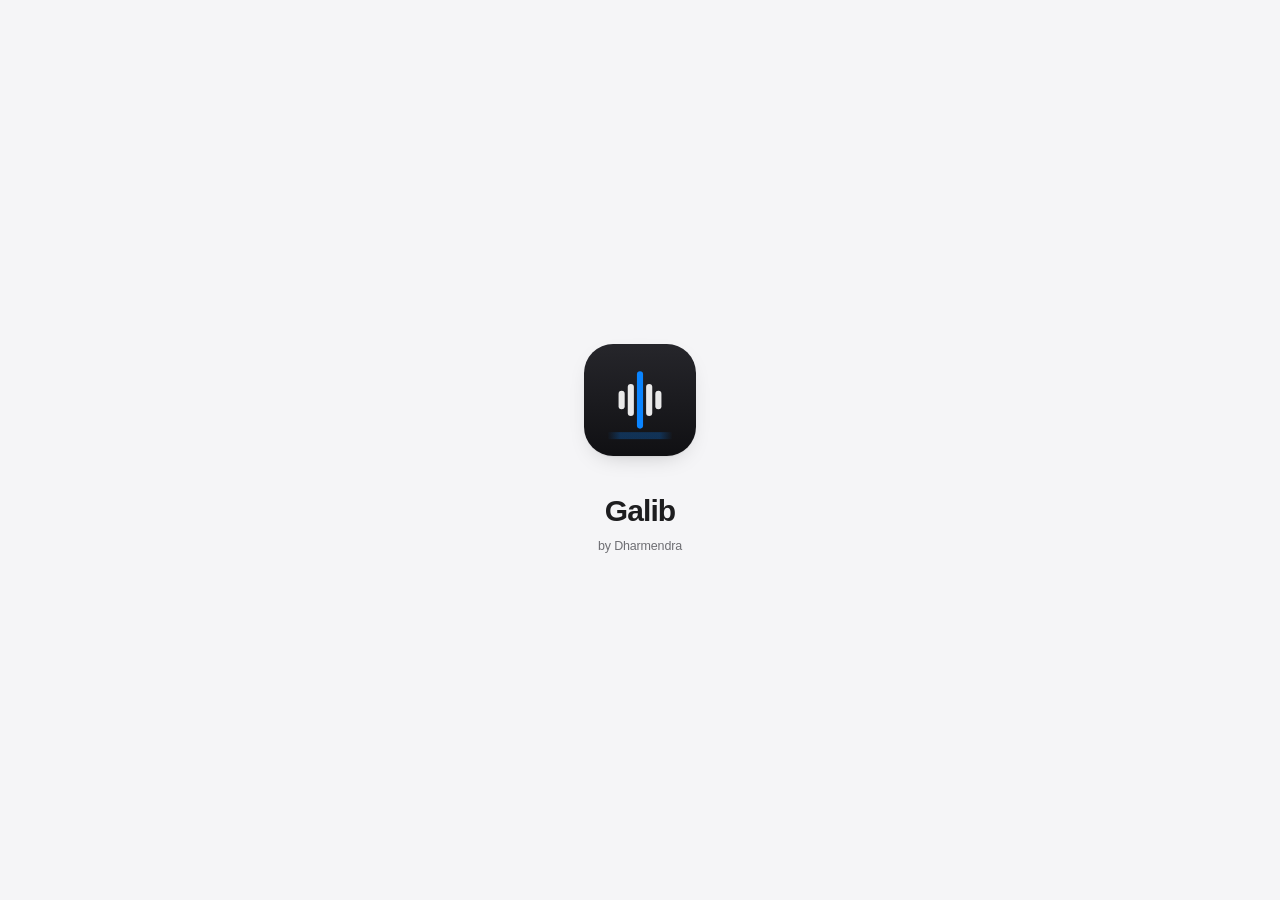
<file: index.html>
<!DOCTYPE html><html lang="en"><head><meta charSet="utf-8"/><meta name="viewport" content="width=device-width, initial-scale=1, viewport-fit=cover"/><link rel="stylesheet" href="/_next/static/chunks/2ug_5053ddbg5.css" data-precedence="next"/><link rel="preload" as="script" fetchPriority="low" href="/_next/static/chunks/0xa--a0onjdk5.js"/><script src="/_next/static/chunks/1dvheboohuxtk.js" async=""></script><script src="/_next/static/chunks/20bc24kvaeof-.js" async=""></script><script src="/_next/static/chunks/turbopack-2u1d16houkiyo.js" async=""></script><script src="/_next/static/chunks/0ehjmb0jzyj5y.js" async=""></script><script src="/_next/static/chunks/0s8w49t4yej8p.js" async=""></script><script src="/_next/static/chunks/048nwlujhruyv.js" async=""></script><script src="/_next/static/chunks/2_l_xfy6r85v2.js" async=""></script><meta name="theme-color" content="#f5f5f7" media="(prefers-color-scheme: light)"/><meta name="theme-color" content="#000000" media="(prefers-color-scheme: dark)"/><title>Galib — Speech to Text</title><meta name="description" content="Turn video, audio or a YouTube link into an accurate, timestamped transcript. Whisper runs on your device — private, offline after the first model load."/><meta name="application-name" content="Galib"/><link rel="manifest" href="/manifest.webmanifest"/><meta name="keywords" content="Galib,speech to text,ASR,STT,YouTube transcript,Hindi transcription,offline transcription,Whisper,subtitle generator"/><meta name="mobile-web-app-capable" content="yes"/><meta name="apple-mobile-web-app-title" content="Galib"/><meta name="apple-mobile-web-app-status-bar-style" content="default"/><meta property="og:title" content="Galib — Speech to Text"/><meta property="og:description" content="Private, on-device transcription powered by Whisper."/><meta property="og:site_name" content="Galib"/><meta property="og:type" content="website"/><meta name="twitter:card" content="summary"/><meta name="twitter:title" content="Galib — Speech to Text"/><meta name="twitter:description" content="Private, on-device transcription powered by Whisper."/><link rel="icon" href="/icon.png" type="image/png" sizes="512x512"/><link rel="apple-touch-icon" href="/apple-touch-icon.png" sizes="180x180"/><script src="/_next/static/chunks/0cz1d0mv5g_q7.js" noModule=""></script></head><body class="min-h-[100dvh] bg-background font-sans text-foreground antialiased"><div hidden=""><!--$--><!--/$--></div><div class="relative flex min-h-[100dvh] flex-col bg-background"><div aria-hidden="true" class="fixed inset-0 z-[100] flex flex-col items-center justify-center bg-background transition-opacity duration-[600ms] ease-[cubic-bezier(0.22,1,0.36,1)]"><div class="animate-softpulse"><svg viewBox="0 0 1024 1024" class="size-24 rounded-[26%] shadow-float sm:size-28" role="img" aria-label="Galib"><defs><linearGradient id="galib-bg" x1="0" y1="0" x2="0" y2="1"><stop offset="0" stop-color="#26262b"></stop><stop offset="1" stop-color="#101013"></stop></linearGradient><linearGradient id="galib-beam" x1="0" y1="0" x2="1" y2="0"><stop offset="0" stop-color="#0A84FF" stop-opacity="0"></stop><stop offset="0.2" stop-color="#0A84FF" stop-opacity="0.9"></stop><stop offset="0.8" stop-color="#0A84FF" stop-opacity="0.9"></stop><stop offset="1" stop-color="#0A84FF" stop-opacity="0"></stop></linearGradient></defs><rect width="1024" height="1024" rx="224" fill="url(#galib-bg)"></rect><g fill="#FFFFFF" fill-opacity="0.9"><rect x="316" y="428" width="56" height="168" rx="28"></rect><rect x="400" y="366" width="56" height="292" rx="28"></rect><rect x="568" y="366" width="56" height="292" rx="28"></rect><rect x="652" y="428" width="56" height="168" rx="28"></rect></g><rect x="484" y="250" width="56" height="524" rx="28" fill="#0A84FF"></rect><rect x="214" y="806" width="596" height="64" fill="url(#galib-beam)" opacity="0.3"></rect></svg></div><p class="mt-8 text-center text-[26px] font-semibold tracking-[-0.03em] sm:text-[30px]">Galib</p><p class="mt-1 text-[12.5px] text-muted-foreground">by Dharmendra</p></div><header class="glass sticky top-0 z-40 border-b border-[var(--hairline)]"><div class="relative mx-auto flex h-14 w-full max-w-6xl items-center gap-3 px-4 sm:px-6"><button type="button" class="shrink-0 rounded-lg text-left transition-opacity hover:opacity-80" aria-label="Galib home"><div class="flex min-w-0 items-center gap-2.5"><svg viewBox="0 0 1024 1024" class="size-8 shrink-0 rounded-[9px] shadow-float" role="img" aria-label="Galib"><defs><linearGradient id="galib-bg" x1="0" y1="0" x2="0" y2="1"><stop offset="0" stop-color="#26262b"></stop><stop offset="1" stop-color="#101013"></stop></linearGradient><linearGradient id="galib-beam" x1="0" y1="0" x2="1" y2="0"><stop offset="0" stop-color="#0A84FF" stop-opacity="0"></stop><stop offset="0.2" stop-color="#0A84FF" stop-opacity="0.9"></stop><stop offset="0.8" stop-color="#0A84FF" stop-opacity="0.9"></stop><stop offset="1" stop-color="#0A84FF" stop-opacity="0"></stop></linearGradient></defs><rect width="1024" height="1024" rx="224" fill="url(#galib-bg)"></rect><g fill="#FFFFFF" fill-opacity="0.9"><rect x="316" y="428" width="56" height="168" rx="28"></rect><rect x="400" y="366" width="56" height="292" rx="28"></rect><rect x="568" y="366" width="56" height="292" rx="28"></rect><rect x="652" y="428" width="56" height="168" rx="28"></rect></g><rect x="484" y="250" width="56" height="524" rx="28" fill="#0A84FF"></rect><rect x="214" y="806" width="596" height="64" fill="url(#galib-beam)" opacity="0.3"></rect></svg><div class="min-w-0 leading-[1.15]"><p class="truncate text-[15px] font-semibold tracking-[-0.02em]">Galib</p><p class="truncate text-[10.5px] font-medium text-muted-foreground">by Dharmendra</p></div></div></button><div class="pointer-events-none absolute left-1/2 hidden -translate-x-1/2 md:block"><div class="pointer-events-auto"><nav aria-label="Sections" class="flex items-center gap-0.5 rounded-full border border-[var(--hairline)] bg-[var(--fill)]/50 p-1"><button type="button" aria-current="page" class="inline-flex h-8 items-center gap-1.5 rounded-full px-3 text-[12.5px] font-medium transition-all duration-200 bg-card text-foreground shadow-float"><svg xmlns="http://www.w3.org/2000/svg" width="24" height="24" viewBox="0 0 24 24" fill="none" stroke="currentColor" stroke-width="2" stroke-linecap="round" stroke-linejoin="round" class="lucide lucide-house size-3.5" aria-hidden="true"><path d="M15 21v-8a1 1 0 0 0-1-1h-4a1 1 0 0 0-1 1v8"></path><path d="M3 10a2 2 0 0 1 .709-1.528l7-5.999a2 2 0 0 1 2.582 0l7 5.999A2 2 0 0 1 21 10v9a2 2 0 0 1-2 2H5a2 2 0 0 1-2-2z"></path></svg>Home</button><button type="button" class="inline-flex h-8 items-center gap-1.5 rounded-full px-3 text-[12.5px] font-medium transition-all duration-200 text-muted-foreground hover:text-foreground"><svg xmlns="http://www.w3.org/2000/svg" width="24" height="24" viewBox="0 0 24 24" fill="none" stroke="currentColor" stroke-width="2" stroke-linecap="round" stroke-linejoin="round" class="lucide lucide-history size-3.5" aria-hidden="true"><path d="M3 12a9 9 0 1 0 9-9 9.75 9.75 0 0 0-6.74 2.74L3 8"></path><path d="M3 3v5h5"></path><path d="M12 7v5l4 2"></path></svg>History</button><button type="button" class="inline-flex h-8 items-center gap-1.5 rounded-full px-3 text-[12.5px] font-medium transition-all duration-200 text-muted-foreground hover:text-foreground"><svg xmlns="http://www.w3.org/2000/svg" width="24" height="24" viewBox="0 0 24 24" fill="none" stroke="currentColor" stroke-width="2" stroke-linecap="round" stroke-linejoin="round" class="lucide lucide-settings size-3.5" aria-hidden="true"><path d="M12.22 2h-.44a2 2 0 0 0-2 2v.18a2 2 0 0 1-1 1.73l-.43.25a2 2 0 0 1-2 0l-.15-.08a2 2 0 0 0-2.73.73l-.22.38a2 2 0 0 0 .73 2.73l.15.1a2 2 0 0 1 1 1.72v.51a2 2 0 0 1-1 1.74l-.15.09a2 2 0 0 0-.73 2.73l.22.38a2 2 0 0 0 2.73.73l.15-.08a2 2 0 0 1 2 0l.43.25a2 2 0 0 1 1 1.73V20a2 2 0 0 0 2 2h.44a2 2 0 0 0 2-2v-.18a2 2 0 0 1 1-1.73l.43-.25a2 2 0 0 1 2 0l.15.08a2 2 0 0 0 2.73-.73l.22-.39a2 2 0 0 0-.73-2.73l-.15-.08a2 2 0 0 1-1-1.74v-.5a2 2 0 0 1 1-1.74l.15-.09a2 2 0 0 0 .73-2.73l-.22-.38a2 2 0 0 0-2.73-.73l-.15.08a2 2 0 0 1-2 0l-.43-.25a2 2 0 0 1-1-1.73V4a2 2 0 0 0-2-2z"></path><circle cx="12" cy="12" r="3"></circle></svg>Settings</button></nav></div></div><div class="ml-auto flex items-center gap-1.5"><a href="https://github.com/dharma-labs/galib/releases/latest/download/Galib-Setup.exe" download="" title="Download Galib for Windows" class="hidden items-center gap-1.5 rounded-full border border-primary/30 bg-primary/[0.07] px-2.5 py-1 text-[11px] font-semibold text-primary transition-colors hover:bg-primary/[0.14] lg:inline-flex"><svg xmlns="http://www.w3.org/2000/svg" width="24" height="24" viewBox="0 0 24 24" fill="none" stroke="currentColor" stroke-width="2.2" stroke-linecap="round" stroke-linejoin="round" class="lucide lucide-download size-3" aria-hidden="true"><path d="M12 15V3"></path><path d="M21 15v4a2 2 0 0 1-2 2H5a2 2 0 0 1-2-2v-4"></path><path d="m7 10 5 5 5-5"></path></svg>Desktop app</a><span class="hidden items-center gap-1.5 rounded-full border border-success/25 bg-success/10 px-2.5 py-1 text-[11px] font-medium text-success sm:inline-flex"><span class="size-1.5 rounded-full bg-success" aria-hidden="true"></span>On-device</span><button data-slot="button" class="inline-flex shrink-0 select-none items-center justify-center gap-2 whitespace-nowrap text-[14px] font-medium transition-[background-color,color,box-shadow,transform,border-color,opacity] duration-200 active:scale-[0.975] disabled:pointer-events-none disabled:opacity-45 [&amp;_svg]:pointer-events-none [&amp;_svg]:shrink-0 [&amp;_svg:not([class*=&#x27;size-&#x27;])]:size-4 outline-none focus-visible:ring-[3px] focus-visible:ring-ring/40 aria-invalid:ring-destructive/20 hover:bg-[var(--fill)] size-9 rounded-full text-muted-foreground hover:text-foreground" aria-label="Switch to dark appearance"><svg xmlns="http://www.w3.org/2000/svg" width="24" height="24" viewBox="0 0 24 24" fill="none" stroke="currentColor" stroke-width="1.9" stroke-linecap="round" stroke-linejoin="round" class="lucide lucide-moon size-[18px]" aria-hidden="true"><path d="M12 3a6 6 0 0 0 9 9 9 9 0 1 1-9-9Z"></path></svg></button></div></div><div class="border-t border-[var(--hairline)] px-4 py-1.5 md:hidden"><nav aria-label="Sections" class="flex items-center gap-0.5 rounded-full border border-[var(--hairline)] bg-[var(--fill)]/50 p-1 w-full justify-center"><button type="button" aria-current="page" class="inline-flex h-8 items-center gap-1.5 rounded-full px-3 text-[12.5px] font-medium transition-all duration-200 bg-card text-foreground shadow-float"><svg xmlns="http://www.w3.org/2000/svg" width="24" height="24" viewBox="0 0 24 24" fill="none" stroke="currentColor" stroke-width="2" stroke-linecap="round" stroke-linejoin="round" class="lucide lucide-house size-3.5" aria-hidden="true"><path d="M15 21v-8a1 1 0 0 0-1-1h-4a1 1 0 0 0-1 1v8"></path><path d="M3 10a2 2 0 0 1 .709-1.528l7-5.999a2 2 0 0 1 2.582 0l7 5.999A2 2 0 0 1 21 10v9a2 2 0 0 1-2 2H5a2 2 0 0 1-2-2z"></path></svg>Home</button><button type="button" class="inline-flex h-8 items-center gap-1.5 rounded-full px-3 text-[12.5px] font-medium transition-all duration-200 text-muted-foreground hover:text-foreground"><svg xmlns="http://www.w3.org/2000/svg" width="24" height="24" viewBox="0 0 24 24" fill="none" stroke="currentColor" stroke-width="2" stroke-linecap="round" stroke-linejoin="round" class="lucide lucide-history size-3.5" aria-hidden="true"><path d="M3 12a9 9 0 1 0 9-9 9.75 9.75 0 0 0-6.74 2.74L3 8"></path><path d="M3 3v5h5"></path><path d="M12 7v5l4 2"></path></svg>History</button><button type="button" class="inline-flex h-8 items-center gap-1.5 rounded-full px-3 text-[12.5px] font-medium transition-all duration-200 text-muted-foreground hover:text-foreground"><svg xmlns="http://www.w3.org/2000/svg" width="24" height="24" viewBox="0 0 24 24" fill="none" stroke="currentColor" stroke-width="2" stroke-linecap="round" stroke-linejoin="round" class="lucide lucide-settings size-3.5" aria-hidden="true"><path d="M12.22 2h-.44a2 2 0 0 0-2 2v.18a2 2 0 0 1-1 1.73l-.43.25a2 2 0 0 1-2 0l-.15-.08a2 2 0 0 0-2.73.73l-.22.38a2 2 0 0 0 .73 2.73l.15.1a2 2 0 0 1 1 1.72v.51a2 2 0 0 1-1 1.74l-.15.09a2 2 0 0 0-.73 2.73l.22.38a2 2 0 0 0 2.73.73l.15-.08a2 2 0 0 1 2 0l.43.25a2 2 0 0 1 1 1.73V20a2 2 0 0 0 2 2h.44a2 2 0 0 0 2-2v-.18a2 2 0 0 1 1-1.73l.43-.25a2 2 0 0 1 2 0l.15.08a2 2 0 0 0 2.73-.73l.22-.39a2 2 0 0 0-.73-2.73l-.15-.08a2 2 0 0 1-1-1.74v-.5a2 2 0 0 1 1-1.74l.15-.09a2 2 0 0 0 .73-2.73l-.22-.38a2 2 0 0 0-2.73-.73l-.15.08a2 2 0 0 1-2 0l-.43-.25a2 2 0 0 1-1-1.73V4a2 2 0 0 0-2-2z"></path><circle cx="12" cy="12" r="3"></circle></svg>Settings</button></nav></div></header><main class="mx-auto flex w-full max-w-6xl flex-1 flex-col px-4 py-6 sm:px-6 sm:py-7"><div class="flex flex-1 flex-col"><div class="grid flex-1 grid-cols-1 items-start gap-5 lg:grid-cols-[minmax(0,1.02fr)_minmax(0,1fr)] lg:items-stretch lg:gap-6"><div class="flex flex-col gap-3.5"><div class="shadow-card relative overflow-hidden rounded-[22px] border border-dashed bg-card transition-[border-color,box-shadow,transform] duration-300 border-black/[0.14] hover:border-primary/40 dark:border-white/20"><div aria-hidden="true" class="pointer-events-none absolute inset-0 bg-primary/[0.045] opacity-0 transition-opacity duration-300"></div><span aria-hidden="true" class="pointer-events-none absolute size-3 border-primary/45 left-3 top-3 rounded-tl-[4px] border-l-2 border-t-2"></span><span aria-hidden="true" class="pointer-events-none absolute size-3 border-primary/45 right-3 top-3 rounded-tr-[4px] border-r-2 border-t-2"></span><span aria-hidden="true" class="pointer-events-none absolute size-3 border-primary/45 bottom-3 left-3 rounded-bl-[4px] border-b-2 border-l-2"></span><span aria-hidden="true" class="pointer-events-none absolute size-3 border-primary/45 bottom-3 right-3 rounded-br-[4px] border-b-2 border-r-2"></span><input type="file" accept="video/*,audio/*,.mp4,.mov,.m4v,.webm,.mkv,.m4a,.mp3,.wav,.ogg,.opus,.flac,.aac" class="sr-only"/><div class="relative px-5 pb-7 pt-5 sm:px-7"><div class="mx-auto mb-6 flex w-full max-w-[260px] items-center gap-0.5 rounded-full border border-[var(--hairline)] bg-[var(--fill)]/50 p-1"><button type="button" class="inline-flex h-7 flex-1 items-center justify-center gap-1.5 rounded-full text-[12px] font-medium transition-all bg-card text-foreground shadow-float"><svg xmlns="http://www.w3.org/2000/svg" width="24" height="24" viewBox="0 0 24 24" fill="none" stroke="currentColor" stroke-width="2" stroke-linecap="round" stroke-linejoin="round" class="lucide lucide-folder-open size-3.5" aria-hidden="true"><path d="m6 14 1.5-2.9A2 2 0 0 1 9.24 10H20a2 2 0 0 1 1.94 2.5l-1.54 6a2 2 0 0 1-1.95 1.5H4a2 2 0 0 1-2-2V5a2 2 0 0 1 2-2h3.9a2 2 0 0 1 1.69.9l.81 1.2a2 2 0 0 0 1.67.9H18a2 2 0 0 1 2 2v2"></path></svg>Upload file</button><button type="button" class="inline-flex h-7 flex-1 items-center justify-center gap-1.5 rounded-full text-[12px] font-medium transition-all text-muted-foreground hover:text-foreground"><svg xmlns="http://www.w3.org/2000/svg" width="24" height="24" viewBox="0 0 24 24" fill="none" stroke="currentColor" stroke-width="2" stroke-linecap="round" stroke-linejoin="round" class="lucide lucide-link2 lucide-link-2 size-3.5" aria-hidden="true"><path d="M9 17H7A5 5 0 0 1 7 7h2"></path><path d="M15 7h2a5 5 0 1 1 0 10h-2"></path><line x1="8" x2="16" y1="12" y2="12"></line></svg>Paste link</button></div><div class="flex flex-col items-center"><div class="flex size-14 items-center justify-center rounded-[16px] transition-all duration-300 bg-primary/10 text-primary"><svg xmlns="http://www.w3.org/2000/svg" width="24" height="24" viewBox="0 0 24 24" fill="none" stroke="currentColor" stroke-width="1.8" stroke-linecap="round" stroke-linejoin="round" class="lucide lucide-audio-lines size-6" aria-hidden="true"><path d="M2 10v3"></path><path d="M6 6v11"></path><path d="M10 3v18"></path><path d="M14 8v7"></path><path d="M18 5v13"></path><path d="M22 10v3"></path></svg></div><h2 class="mt-4 text-[16.5px] font-semibold tracking-[-0.015em]">Drop a video or audio file</h2><p class="mt-1 max-w-[36ch] text-center text-[12.5px] leading-relaxed text-muted-foreground">MP4, MOV, WEBM, M4A, MP3 or WAV. The audio is pulled out and transcribed right here — nothing is uploaded.</p><button data-slot="button" class="inline-flex shrink-0 select-none items-center justify-center gap-2 whitespace-nowrap font-medium transition-[background-color,color,box-shadow,transform,border-color,opacity] duration-200 active:scale-[0.975] disabled:pointer-events-none disabled:opacity-45 [&amp;_svg]:pointer-events-none [&amp;_svg]:shrink-0 [&amp;_svg:not([class*=&#x27;size-&#x27;])]:size-4 outline-none focus-visible:ring-[3px] focus-visible:ring-ring/40 aria-invalid:ring-destructive/20 bg-primary text-primary-foreground shadow-float hover:brightness-110 mt-5 h-9 rounded-full px-5 text-[13px]" type="button"><svg xmlns="http://www.w3.org/2000/svg" width="24" height="24" viewBox="0 0 24 24" fill="none" stroke="currentColor" stroke-width="2" stroke-linecap="round" stroke-linejoin="round" class="lucide lucide-folder-open size-4" aria-hidden="true"><path d="m6 14 1.5-2.9A2 2 0 0 1 9.24 10H20a2 2 0 0 1 1.94 2.5l-1.54 6a2 2 0 0 1-1.95 1.5H4a2 2 0 0 1-2-2V5a2 2 0 0 1 2-2h3.9a2 2 0 0 1 1.69.9l.81 1.2a2 2 0 0 0 1.67.9H18a2 2 0 0 1 2 2v2"></path></svg>Choose a file</button><div class="mt-5 flex flex-wrap items-center justify-center gap-x-3 gap-y-1 text-[11px] text-muted-foreground"><span class="inline-flex items-center gap-1"><svg xmlns="http://www.w3.org/2000/svg" width="24" height="24" viewBox="0 0 24 24" fill="none" stroke="currentColor" stroke-width="2.2" stroke-linecap="round" stroke-linejoin="round" class="lucide lucide-shield-check size-3" aria-hidden="true"><path d="M20 13c0 5-3.5 7.5-7.66 8.95a1 1 0 0 1-.67-.01C7.5 20.5 4 18 4 13V6a1 1 0 0 1 1-1c2 0 4.5-1.2 6.24-2.72a1.17 1.17 0 0 1 1.52 0C14.51 3.81 17 5 19 5a1 1 0 0 1 1 1z"></path><path d="m9 12 2 2 4-4"></path></svg>Nothing uploaded</span><span class="inline-flex items-center gap-1"><svg xmlns="http://www.w3.org/2000/svg" width="24" height="24" viewBox="0 0 24 24" fill="none" stroke="currentColor" stroke-width="2.2" stroke-linecap="round" stroke-linejoin="round" class="lucide lucide-wifi-off size-3" aria-hidden="true"><path d="M12 20h.01"></path><path d="M8.5 16.429a5 5 0 0 1 7 0"></path><path d="M5 12.859a10 10 0 0 1 5.17-2.69"></path><path d="M19 12.859a10 10 0 0 0-2.007-1.523"></path><path d="M2 8.82a15 15 0 0 1 4.177-2.643"></path><path d="M22 8.82a15 15 0 0 0-11.288-3.764"></path><path d="m2 2 20 20"></path></svg>Works offline</span><span class="inline-flex items-center gap-1"><svg xmlns="http://www.w3.org/2000/svg" width="24" height="24" viewBox="0 0 24 24" fill="none" stroke="currentColor" stroke-width="2.2" stroke-linecap="round" stroke-linejoin="round" class="lucide lucide-sparkles size-3" aria-hidden="true"><path d="M9.937 15.5A2 2 0 0 0 8.5 14.063l-6.135-1.582a.5.5 0 0 1 0-.962L8.5 9.936A2 2 0 0 0 9.937 8.5l1.582-6.135a.5.5 0 0 1 .963 0L14.063 8.5A2 2 0 0 0 15.5 9.937l6.135 1.581a.5.5 0 0 1 0 .964L15.5 14.063a2 2 0 0 0-1.437 1.437l-1.582 6.135a.5.5 0 0 1-.963 0z"></path><path d="M20 3v4"></path><path d="M22 5h-4"></path><path d="M4 17v2"></path><path d="M5 18H3"></path></svg>Timestamps included</span></div></div></div></div><div class="mt-auto flex flex-wrap items-center gap-x-2 gap-y-1 px-1 text-[11.5px] text-muted-foreground"><span class="font-medium text-foreground/75">Base</span><span aria-hidden="true">·</span><span>Auto-detect</span><span aria-hidden="true">·</span><span>CPU (WASM)</span><button type="button" class="ml-auto inline-flex items-center gap-1 rounded-full px-2 py-0.5 font-medium text-primary transition-colors hover:bg-primary/10"><svg xmlns="http://www.w3.org/2000/svg" width="24" height="24" viewBox="0 0 24 24" fill="none" stroke="currentColor" stroke-width="2.2" stroke-linecap="round" stroke-linejoin="round" class="lucide lucide-settings2 lucide-settings-2 size-3" aria-hidden="true"><path d="M14 17H5"></path><path d="M19 7h-9"></path><circle cx="17" cy="17" r="3"></circle><circle cx="7" cy="7" r="3"></circle></svg>Change</button></div><div class="flex gap-2"><button data-slot="button" class="inline-flex select-none items-center justify-center gap-2 whitespace-nowrap transition-[background-color,color,box-shadow,transform,border-color,opacity] duration-200 active:scale-[0.975] disabled:pointer-events-none disabled:opacity-45 [&amp;_svg]:pointer-events-none [&amp;_svg]:shrink-0 [&amp;_svg:not([class*=&#x27;size-&#x27;])]:size-4 outline-none focus-visible:ring-[3px] focus-visible:ring-ring/40 aria-invalid:ring-destructive/20 bg-primary text-primary-foreground shadow-float hover:brightness-110 px-6 h-12 flex-1 rounded-full text-[14.5px] font-semibold" disabled=""><svg xmlns="http://www.w3.org/2000/svg" width="24" height="24" viewBox="0 0 24 24" fill="none" stroke="currentColor" stroke-width="2" stroke-linecap="round" stroke-linejoin="round" class="lucide lucide-zap size-[18px]" aria-hidden="true"><path d="M4 14a1 1 0 0 1-.78-1.63l9.9-10.2a.5.5 0 0 1 .86.46l-1.92 6.02A1 1 0 0 0 13 10h7a1 1 0 0 1 .78 1.63l-9.9 10.2a.5.5 0 0 1-.86-.46l1.92-6.02A1 1 0 0 0 11 14z"></path></svg>Transcribe</button><button data-slot="button" class="inline-flex shrink-0 select-none items-center justify-center gap-2 whitespace-nowrap transition-[background-color,color,box-shadow,transform,border-color,opacity] duration-200 active:scale-[0.975] disabled:pointer-events-none disabled:opacity-45 [&amp;_svg]:pointer-events-none [&amp;_svg]:shrink-0 [&amp;_svg:not([class*=&#x27;size-&#x27;])]:size-4 outline-none focus-visible:ring-[3px] focus-visible:ring-ring/40 aria-invalid:ring-destructive/20 bg-[var(--fill)] text-foreground hover:brightness-[0.97] dark:hover:brightness-125 h-12 rounded-full px-4 text-[13px] font-semibold" disabled="" title="Extract the audio track only and save it as a 16 kHz WAV"><svg xmlns="http://www.w3.org/2000/svg" width="24" height="24" viewBox="0 0 24 24" fill="none" stroke="currentColor" stroke-width="2" stroke-linecap="round" stroke-linejoin="round" class="lucide lucide-download size-[17px]" aria-hidden="true"><path d="M12 15V3"></path><path d="M21 15v4a2 2 0 0 1-2 2H5a2 2 0 0 1-2-2v-4"></path><path d="m7 10 5 5 5-5"></path></svg><span class="hidden sm:inline">Audio</span></button></div><p class="text-center text-[11px] leading-relaxed text-muted-foreground">~75 MB<!-- --> on first use · then offline<span class="hidden sm:inline"> · <kbd class="keycap">Ctrl</kbd><span class="mx-0.5">+</span><kbd class="keycap">↵</kbd></span></p></div><div class="shadow-card flex min-h-[300px] flex-col items-center justify-center rounded-[22px] border border-[var(--hairline)] bg-card px-6 py-10 text-center lg:min-h-[520px]"><div class="flex size-14 items-center justify-center rounded-2xl bg-[var(--fill)] text-muted-foreground"><svg xmlns="http://www.w3.org/2000/svg" width="24" height="24" viewBox="0 0 24 24" fill="none" stroke="currentColor" stroke-width="1.8" stroke-linecap="round" stroke-linejoin="round" class="lucide lucide-audio-lines size-6" aria-hidden="true"><path d="M2 10v3"></path><path d="M6 6v11"></path><path d="M10 3v18"></path><path d="M14 8v7"></path><path d="M18 5v13"></path><path d="M22 10v3"></path></svg></div><h3 class="mt-4 text-[15px] font-semibold tracking-[-0.01em]">Your transcript appears here</h3><p class="mt-1.5 max-w-[34ch] text-[13px] leading-relaxed text-muted-foreground">Drop a file or paste a YouTube link, then run the engine. You&#x27;ll get timed segments, editable text and subtitle exports.</p><div class="mt-5 flex flex-wrap items-center justify-center gap-x-3 gap-y-1 text-[11px] text-muted-foreground"><span>.txt</span><span aria-hidden="true">·</span><span>.srt</span><span aria-hidden="true">·</span><span>.vtt</span><span aria-hidden="true">·</span><span>.json</span><span aria-hidden="true">·</span><span>16 kHz WAV</span></div></div></div></div></main><footer class="border-t border-[var(--hairline)]"><div class="mx-auto flex w-full max-w-6xl items-center justify-between gap-3 px-4 py-4 sm:px-6"><p class="inline-flex items-center gap-1.5 text-[11.5px] text-muted-foreground"><svg xmlns="http://www.w3.org/2000/svg" width="24" height="24" viewBox="0 0 24 24" fill="none" stroke="currentColor" stroke-width="2" stroke-linecap="round" stroke-linejoin="round" class="lucide lucide-audio-lines size-3.5" aria-hidden="true"><path d="M2 10v3"></path><path d="M6 6v11"></path><path d="M10 3v18"></path><path d="M14 8v7"></path><path d="M18 5v13"></path><path d="M22 10v3"></path></svg>Galib <span class="text-foreground/60">by Dharmendra</span></p><p class="text-[11px] text-muted-foreground">Whisper · on-device</p></div></footer></div><!--$--><!--/$--><div role="region" aria-label="Notifications (F8)" tabindex="-1" style="pointer-events:none"><ol tabindex="-1" class="fixed top-0 z-[100] flex max-h-screen w-full flex-col-reverse p-4 sm:bottom-0 sm:right-0 sm:top-auto sm:flex-col md:max-w-[420px]"></ol></div><script id="_R_">(globalThis["TURBOPACK"] || (globalThis["TURBOPACK"] = [])).push({"otherChunks":["static/chunks/0xa--a0onjdk5.js","static/chunks/1dvheboohuxtk.js","static/chunks/20bc24kvaeof-.js"],"runtimeModuleIds":[94553]});</script><script src="/_next/static/chunks/0xa--a0onjdk5.js" async=""></script><script>(self.__next_f=self.__next_f||[]).push([0])</script><script>self.__next_f.push([1,"1:\"$Sreact.fragment\"\n2:\"/_next/static/chunks/0ehjmb0jzyj5y.js\"\n3:\"/_next/static/chunks/0s8w49t4yej8p.js\"\n4:I[27423,[\"$2\",\"$3\"],\"ThemeProvider\"]\n5:I[39756,[\"$2\",\"$3\"],\"default\"]\n6:I[37457,[\"$2\",\"$3\"],\"default\"]\n7:I[77855,[\"$2\",\"$3\"],\"Toaster\"]\n9:I[47257,[\"$2\",\"$3\"],\"ClientPageRoot\"]\na:\"/_next/static/chunks/048nwlujhruyv.js\"\nb:\"/_next/static/chunks/2_l_xfy6r85v2.js\"\nc:I[52683,[\"$2\",\"$3\",\"$a\",\"$b\"],\"default\"]\nf:I[97367,[\"$2\",\"$3\"],\"OutletBoundary\"]\n10:\"$Sreact.suspense\"\n12:\"ViewportBoundary\"\n13:I[97367,[\"$2\",\"$3\"],\"$12\"]\n15:\"MetadataBoundary\"\n16:I[97367,[\"$2\",\"$3\"],\"$15\"]\n18:I[68027,[\"$2\",\"$3\"],\"default\",1]\n:HL[\"/_next/static/chunks/2ug_5053ddbg5.css\",\"style\"]\n8:[[\"children\",{\"s\":\"__PAGE__\",\"h\":512,\"d\":{\"r\":[\"$\",\"$1\",\"c\",{\"children\":[[\"$\",\"$L9\",null,{\"Component\":\"$c\",\"serverProvidedParams\":{\"searchParams\":{},\"params\":{},\"promises\":[\"$@d\",\"$@e\"]}}],[[\"$\",\"script\",\"script-0\",{\"src\":\"/_next/static/chunks/048nwlujhruyv.js\",\"async\":true,\"nonce\":\"$undefined\"}],[\"$\",\"script\",\"script-1\",{\"src\":\"/_next/static/chunks/2_l_xfy6r85v2.js\",\"async\":true,\"nonce\":\"$undefined\"}]],[\"$\",\"$Lf\",null,{\"children\":[\"$\",\"$10\",null,{\"name\":\"Next.MetadataOutlet\",\"children\":\"$@11\"}]}]]}],\"p\":false,\"v\":null}}]]\n0:{\"P\":null,\"c\":[\"\",\"\"],\"q\":\"\",\"i\":false,\"t\":{\"t\":{\"s\":\"\",\"h\":528,\"d\":{\"r\":[\"$\",\"$1\",\"c\",{\"children\":[[[\"$\",\"link\",\"0\",{\"rel\":\"stylesheet\",\"href\":\"/_next/static/chunks/2ug_5053ddbg5.css\",\"precedence\":\"next\",\"crossOrigin\":\"$undefined\",\"nonce\":\"$undefined\"}],[\"$\",\"script\",\"script-0\",{\"src\":\"/_next/static/chunks/0ehjmb0jzyj5y.js\",\"async\":true,\"nonce\":\"$undefined\"}],[\"$\",\"script\",\"script-1\",{\"src\":\"/_next/static/chunks/0s8w49t4yej8p.js\",\"async\":true,\"nonce\":\"$undefined\"}]],[\"$\",\"html\",null,{\"lang\":\"en\",\"suppressHydrationWarning\":true,\"children\":[\"$\",\"body\",null,{\"className\":\"min-h-[100dvh] bg-background font-sans text-foreground antialiased\",\"children\":[[\"$\",\"$L4\",null,{\"children\":[\"$\",\"$L5\",null,{\"parallelRouterKey\":\"children\",\"error\":\"$undefined\",\"errorStyles\":\"$undefined\",\"errorScripts\":\"$undefined\",\"template\":[\"$\",\"$L6\",null,{}],\"templateStyles\":\"$undefined\",\"templateScripts\":\"$undefined\",\"notFound\":[[[\"$\",\"title\",null,{\"children\":\"404: This page could not be found.\"}],[\"$\",\"div\",null,{\"style\":{\"fontFamily\":\"system-ui,\\\"Segoe UI\\\",Roboto,Helvetica,Arial,sans-serif,\\\"Apple Color Emoji\\\",\\\"Segoe UI Emoji\\\"\",\"height\":\"100vh\",\"textAlign\":\"center\",\"display\":\"flex\",\"flexDirection\":\"column\",\"alignItems\":\"center\",\"justifyContent\":\"center\"},\"children\":[\"$\",\"div\",null,{\"children\":[[\"$\",\"style\",null,{\"dangerouslySetInnerHTML\":{\"__html\":\"body{color:#000;background:#fff;margin:0}.next-error-h1{border-right:1px solid rgba(0,0,0,.3)}@media (prefers-color-scheme:dark){body{color:#fff;background:#000}.next-error-h1{border-right:1px solid rgba(255,255,255,.3)}}\"}}],[\"$\",\"h1\",null,{\"className\":\"next-error-h1\",\"style\":{\"display\":\"inline-block\",\"margin\":\"0 20px 0 0\",\"padding\":\"0 23px 0 0\",\"fontSize\":24,\"fontWeight\":500,\"verticalAlign\":\"top\",\"lineHeight\":\"49px\"},\"children\":404}],[\"$\",\"div\",null,{\"style\":{\"display\":\"inline-block\"},\"children\":[\"$\",\"h2\",null,{\"style\":{\"fontSize\":14,\"fontWeight\":400,\"lineHeight\":\"49px\",\"margin\":0},\"children\":\"This page could not be found.\"}]}]]}]}]],[]],\"forbidden\":\"$undefined\",\"unauthorized\":\"$undefined\"}]}],[\"$\",\"$L7\",null,{}]]}]}]]}],\"p\":false,\"v\":null},\"c\":\"$Q8\"},\"h\":{\"r\":[\"$\",\"$1\",\"h\",{\"children\":[null,[\"$\",\"$L13\",null,{\"children\":\"$L14\"}],[\"$\",\"$L16\",null,{\"children\":[[\"$\",\"div\",null,{\"hidden\":true,\"children\":[\"$\",\"$10\",null,{\"name\":\"Next.Metadata\",\"children\":\"$L17\"}]}],null]}],null]}],\"p\":false,\"v\":null}},\"m\":\"$undefined\",\"G\":[\"$18\",[[\"$\",\"link\",\"0\",{\"rel\":\"stylesheet\",\"href\":\"/_next/static/chunks/2ug_5053ddbg5.css\",\"precedence\":\"next\",\"crossOrigin\":\"$undefined\",\"nonce\":\"$undefined\"}]]],\"S\":true,\"r\":\"$undefined\",\"s\":\"$undefined\",\"a\":\"$undefined\",\"l\":\"$undefined\",\"p\":\"$undefined\",\"d\":\"$undefined\",\"b\":\"69sYIT6EMi5LhdM_FxBiu\"}\nd:{}\ne:\"$8:0:1:d:r:props:children:0:props:serverProvidedParams:params\"\n14:[[\"$\",\"meta\",\"0\",{\"charSet\":\"utf-8\"}],[\"$\",\"meta\",\"1\",{\"name\":\"viewport\",\"content\":\"width=device-width, initial-scale=1, viewport-fit=cover\"}],[\"$\",\"meta\",\"2\",{\"name\":\"theme-color\",\"content\":\"#f5f5f7\",\"media\":\"(prefers-color-scheme: light)\"}],[\"$\",\"meta\",\"3\",{\"name\":\"theme-color\",\"content\":\"#000000\",\"media\":\"(prefers-color-scheme: dark)\"}]]\n19:I[27201,[\"$2\",\"$3\"],\"IconMark\"]\n11:null\n17:[[\"$\",\"title\",\"0\",{\"children\":\"Galib — Speech to Text\"}],[\"$\",\"meta\",\"1\",{\"name\":\"description\",\"content\":\"Turn video, audio or a YouTube link into an accurate, timestamped transcript. Whisper runs on your device — private, offline after the first model load.\"}],[\"$\",\"meta\",\"2\",{\"name\":\"application-name\",\"content\":\"Galib\"}],[\"$\",\"link\",\"3\",{\"rel\":\"manifest\",\"href\":\"/manifest.webmanifest\",\"crossOrigin\":\"$undefined\"}],[\"$\",\"meta\",\"4\",{\"name\":\"keywords\",\"content\":\"Galib,speech to text,ASR,STT,YouTube transcript,Hindi transcription,offline transcription,Whisper,subtitle generator\"}],[\"$\",\"meta\",\"5\",{\"name\":\"mobile-web-app-capable\",\"content\":\"yes\"}],[\"$\",\"meta\",\"6\",{\"name\":\"apple-mobile-web-app-title\",\"content\":\"Galib\"}],[\"$\",\"meta\",\"7\",{\"name\":\"apple-mobile-web-app-status-bar-style\",\"content\":\"default\"}],[\"$\",\"meta\",\"8\",{\"property\":\"og:title\",\"content\":\"Galib — Speech to Text\"}],[\"$\",\"meta\",\"9\",{\"property\":\"og:description\",\"content\":\"Private, on-device transcription powered by Whisper.\"}],[\"$\",\"meta\",\"10\",{\"property\":\"og:site_name\",\"content\":\"Galib\"}],[\"$\",\"meta\",\"11\",{\"property\":\"og:type\",\"content\":\"website\"}],[\"$\",\"meta\",\"12\",{\"name\":\"twitter:card\",\"content\":\"summary\"}],[\"$\",\"meta\",\"13\",{\"name\":\"twitter:title\",\"content\":\"Galib — Speech to Text\"}],[\"$\",\"meta\",\"14\",{\"name\":\"twitter:description\",\"content\":\"Private, on-device transcription powered by Whisper.\"}],[\"$\",\"link\",\"15\",{\"rel\":\"icon\",\"href\":\"/icon.png\",\"type\":\"image/png\",\"sizes\":\"512x512\"}],[\"$\",\"link\",\"16\",{\"rel\":\"apple-touch-icon\",\"href\":\"/apple-touch-icon.png\",\"sizes\":\"180x180\"}],[\"$\",\"$L19\",\"17\",{}]]\n"])</script></body></html>
</file>
<file: _next/static/chunks/2ug_5053ddbg5.css>
@layer properties{@supports (((-webkit-hyphens:none)) and (not (margin-trim:block))) or ((-moz-orient:inline) and (not (color:rgb(from red r g b)))){*,:before,:after,::backdrop{--tw-translate-x:0;--tw-translate-y:0;--tw-translate-z:0;--tw-scale-x:1;--tw-scale-y:1;--tw-scale-z:1;--tw-rotate-x:initial;--tw-rotate-y:initial;--tw-rotate-z:initial;--tw-skew-x:initial;--tw-skew-y:initial;--tw-space-y-reverse:0;--tw-space-x-reverse:0;--tw-divide-y-reverse:0;--tw-border-style:solid;--tw-leading:initial;--tw-font-weight:initial;--tw-tracking:initial;--tw-ordinal:initial;--tw-slashed-zero:initial;--tw-numeric-figure:initial;--tw-numeric-spacing:initial;--tw-numeric-fraction:initial;--tw-shadow:0 0 #0000;--tw-shadow-color:initial;--tw-shadow-alpha:100%;--tw-inset-shadow:0 0 #0000;--tw-inset-shadow-color:initial;--tw-inset-shadow-alpha:100%;--tw-ring-color:initial;--tw-ring-shadow:0 0 #0000;--tw-inset-ring-color:initial;--tw-inset-ring-shadow:0 0 #0000;--tw-ring-inset:initial;--tw-ring-offset-width:0px;--tw-ring-offset-color:#fff;--tw-ring-offset-shadow:0 0 #0000;--tw-outline-style:solid;--tw-duration:initial;--tw-ease:initial;--tw-content:"";--tw-blur:initial;--tw-brightness:initial;--tw-contrast:initial;--tw-grayscale:initial;--tw-hue-rotate:initial;--tw-invert:initial;--tw-opacity:initial;--tw-saturate:initial;--tw-sepia:initial;--tw-drop-shadow:initial;--tw-drop-shadow-color:initial;--tw-drop-shadow-alpha:100%;--tw-drop-shadow-size:initial;--tw-animation-delay:0s;--tw-animation-direction:normal;--tw-animation-duration:initial;--tw-animation-fill-mode:none;--tw-animation-iteration-count:1;--tw-enter-blur:0;--tw-enter-opacity:1;--tw-enter-rotate:0;--tw-enter-scale:1;--tw-enter-translate-x:0;--tw-enter-translate-y:0;--tw-exit-blur:0;--tw-exit-opacity:1;--tw-exit-rotate:0;--tw-exit-scale:1;--tw-exit-translate-x:0;--tw-exit-translate-y:0}}}@layer theme{:root,:host{--color-red-50:#fef2f2;--color-red-300:#ffa3a3;--color-red-400:#ff6568;--color-red-600:#e40014;--color-black:#000;--color-white:#fff;--spacing:.25rem;--container-xs:20rem;--container-sm:24rem;--container-lg:32rem;--container-3xl:48rem;--container-6xl:72rem;--text-xs:.75rem;--text-xs--line-height:calc(1 / .75);--text-sm:.875rem;--text-sm--line-height:calc(1.25 / .875);--text-base:1rem;--text-base--line-height:calc(1.5 / 1);--text-lg:1.125rem;--text-lg--line-height:calc(1.75 / 1.125);--font-weight-normal:400;--font-weight-medium:500;--font-weight-semibold:600;--tracking-tight:-.025em;--tracking-widest:.1em;--leading-snug:1.375;--leading-relaxed:1.625;--radius-xs:.125rem;--ease-out:cubic-bezier(0, 0, .2, 1);--ease-in-out:cubic-bezier(.4, 0, .2, 1);--animate-spin:spin 1s linear infinite;--animate-pulse:pulse 2s cubic-bezier(.4, 0, .6, 1) infinite;--aspect-video:16 / 9;--default-transition-duration:.15s;--default-transition-timing-function:cubic-bezier(.4, 0, .2, 1);--default-font-family:var(--app-font-sans);--default-mono-font-family:var(--app-font-mono);--color-border:var(--border)}@supports (color:lab(0% 0 0)){:root,:host{--color-red-50:lab(96.5005% 4.18511 1.52329);--color-red-300:lab(76.5514% 36.4219 15.5335);--color-red-400:lab(63.7053% 60.7449 31.3109);--color-red-600:lab(48.4493% 77.4328 61.5452)}}}@layer base{*,:after,:before,::backdrop{box-sizing:border-box;border:0 solid;margin:0;padding:0}::file-selector-button{box-sizing:border-box;border:0 solid;margin:0;padding:0}html,:host{-webkit-text-size-adjust:100%;tab-size:4;line-height:1.5;font-family:var(--default-font-family,-apple-system, BlinkMacSystemFont, "Segoe UI", Roboto, "Helvetica Neue", "Noto Sans", Arial, sans-serif, "Apple Color Emoji", "Segoe UI Emoji", "Segoe UI Symbol", "Noto Color Emoji");font-feature-settings:var(--default-font-feature-settings,normal);font-variation-settings:var(--default-font-variation-settings,normal);-webkit-tap-highlight-color:transparent}hr{height:0;color:inherit;border-top-width:1px}abbr:where([title]){-webkit-text-decoration:underline dotted;text-decoration:underline dotted}h1,h2,h3,h4,h5,h6{font-size:inherit;font-weight:inherit}a{color:inherit;-webkit-text-decoration:inherit;-webkit-text-decoration:inherit;-webkit-text-decoration:inherit;-webkit-text-decoration:inherit;text-decoration:inherit}b,strong{font-weight:bolder}code,kbd,samp,pre{font-family:var(--default-mono-font-family,ui-monospace, SFMono-Regular, Menlo, Monaco, Consolas, "Liberation Mono", "Courier New", monospace);font-feature-settings:var(--default-mono-font-feature-settings,normal);font-variation-settings:var(--default-mono-font-variation-settings,normal);font-size:1em}small{font-size:80%}sub,sup{vertical-align:baseline;font-size:75%;line-height:0;position:relative}sub{bottom:-.25em}sup{top:-.5em}table{text-indent:0;border-color:inherit;border-collapse:collapse}:-moz-focusring:where(:not(iframe)){outline:auto}progress{vertical-align:baseline}summary{display:list-item}ol,ul,menu{list-style:none}img,svg,video,canvas,audio,iframe,embed,object{vertical-align:middle;display:block}img,video{max-width:100%;height:auto}button,input,select,optgroup,textarea{font:inherit;font-feature-settings:inherit;font-variation-settings:inherit;letter-spacing:inherit;color:inherit;opacity:1;background-color:#0000;border-radius:0}::file-selector-button{font:inherit;font-feature-settings:inherit;font-variation-settings:inherit;letter-spacing:inherit;color:inherit;opacity:1;background-color:#0000;border-radius:0}:where(select:is([multiple],[size])) optgroup{font-weight:bolder}:where(select:is([multiple],[size])) optgroup option{padding-inline-start:20px}::file-selector-button{margin-inline-end:4px}::placeholder{opacity:1}@supports (not ((-webkit-appearance:-apple-pay-button))) or (contain-intrinsic-size:1px){::placeholder{color:currentColor}@supports (color:color-mix(in lab, red, red)){::placeholder{color:color-mix(in oklab, currentcolor 50%, transparent)}}}textarea{resize:vertical}::-webkit-search-decoration{-webkit-appearance:none}::-webkit-date-and-time-value{min-height:1lh;text-align:inherit}::-webkit-datetime-edit{display:inline-flex}::-webkit-datetime-edit-fields-wrapper{padding:0}::-webkit-datetime-edit{padding-block:0}::-webkit-datetime-edit-year-field{padding-block:0}::-webkit-datetime-edit-month-field{padding-block:0}::-webkit-datetime-edit-day-field{padding-block:0}::-webkit-datetime-edit-hour-field{padding-block:0}::-webkit-datetime-edit-minute-field{padding-block:0}::-webkit-datetime-edit-second-field{padding-block:0}::-webkit-datetime-edit-millisecond-field{padding-block:0}::-webkit-datetime-edit-meridiem-field{padding-block:0}::-webkit-calendar-picker-indicator{line-height:1}:-moz-ui-invalid{box-shadow:none}button,input:where([type=button],[type=reset],[type=submit]){appearance:button}::file-selector-button{appearance:button}::-webkit-inner-spin-button{height:auto}::-webkit-outer-spin-button{height:auto}[hidden]:where(:not([hidden=until-found])){display:none!important}*{border-color:var(--border)}html{-webkit-text-size-adjust:100%;text-rendering:optimizelegibility}body{background-color:var(--background);color:var(--foreground);font-family:var(--app-font-sans);letter-spacing:-.011em;font-feature-settings:"cv11", "ss01";-webkit-font-smoothing:antialiased;-moz-osx-font-smoothing:grayscale}h1,h2,h3,h4{letter-spacing:-.022em;text-wrap:balance}::selection{background:var(--primary)}@supports (color:color-mix(in lab, red, red)){::selection{background:color-mix(in srgb, var(--primary) 22%, transparent)}}:focus-visible{outline:none}::-webkit-scrollbar{width:10px;height:10px}::-webkit-scrollbar-track{background:0 0}::-webkit-scrollbar-thumb{background:var(--muted-foreground)}@supports (color:color-mix(in lab, red, red)){::-webkit-scrollbar-thumb{background:color-mix(in srgb, var(--muted-foreground) 28%, transparent)}}::-webkit-scrollbar-thumb{background-clip:content-box;border:3px solid #0000;border-radius:999px}::-webkit-scrollbar-thumb:hover{background:var(--muted-foreground)}@supports (color:color-mix(in lab, red, red)){::-webkit-scrollbar-thumb:hover{background:color-mix(in srgb, var(--muted-foreground) 44%, transparent)}}::-webkit-scrollbar-thumb:hover{background-clip:content-box}}@layer components;@layer utilities{.\@container\/card-header{container:card-header/inline-size}.pointer-events-auto{pointer-events:auto}.pointer-events-none{pointer-events:none}.collapse{visibility:collapse}.invisible{visibility:hidden}.visible{visibility:visible}.sr-only{clip-path:inset(50%);white-space:nowrap;border-width:0;width:1px;height:1px;margin:-1px;padding:0;position:absolute;overflow:hidden}.absolute{position:absolute}.fixed{position:fixed}.relative{position:relative}.static{position:static}.sticky{position:sticky}.inset-0{inset:0}.inset-x-0{inset-inline:0}.inset-y-0{inset-block:0}.-top-12{top:calc(var(--spacing) * -12)}.top-0{top:0}.top-1{top:var(--spacing)}.top-1\.5{top:calc(var(--spacing) * 1.5)}.top-1\/2{top:50%}.top-3{top:calc(var(--spacing) * 3)}.top-3\.5{top:calc(var(--spacing) * 3.5)}.top-4{top:calc(var(--spacing) * 4)}.top-\[1px\]{top:1px}.top-\[50\%\]{top:50%}.top-\[60\%\]{top:60%}.top-full{top:100%}.-right-12{right:calc(var(--spacing) * -12)}.right-0{right:0}.right-1{right:var(--spacing)}.right-2{right:calc(var(--spacing) * 2)}.right-3{right:calc(var(--spacing) * 3)}.right-4{right:calc(var(--spacing) * 4)}.-bottom-12{bottom:calc(var(--spacing) * -12)}.bottom-0{bottom:0}.bottom-3{bottom:calc(var(--spacing) * 3)}.-left-12{left:calc(var(--spacing) * -12)}.left-0{left:0}.left-1\/2{left:50%}.left-2{left:calc(var(--spacing) * 2)}.left-3{left:calc(var(--spacing) * 3)}.left-\[50\%\]{left:50%}.isolate{isolation:isolate}.z-10{z-index:10}.z-20{z-index:20}.z-40{z-index:40}.z-50{z-index:50}.z-\[1\]{z-index:1}.z-\[100\]{z-index:100}.col-start-2{grid-column-start:2}.row-span-2{grid-row:span 2/span 2}.row-start-1{grid-row-start:1}.container{width:100%}@media (min-width:40rem){.container{max-width:40rem}}@media (min-width:48rem){.container{max-width:48rem}}@media (min-width:64rem){.container{max-width:64rem}}@media (min-width:80rem){.container{max-width:80rem}}@media (min-width:96rem){.container{max-width:96rem}}.m-0{margin:0}.-mx-1{margin-inline:calc(var(--spacing) * -1)}.mx-0\.5{margin-inline:calc(var(--spacing) * .5)}.mx-1{margin-inline:var(--spacing)}.mx-2{margin-inline:calc(var(--spacing) * 2)}.mx-3\.5{margin-inline:calc(var(--spacing) * 3.5)}.mx-auto{margin-inline:auto}.my-0\.5{margin-block:calc(var(--spacing) * .5)}.my-1{margin-block:var(--spacing)}.-mt-4{margin-top:calc(var(--spacing) * -4)}.mt-0\.5{margin-top:calc(var(--spacing) * .5)}.mt-1{margin-top:var(--spacing)}.mt-1\.5{margin-top:calc(var(--spacing) * 1.5)}.mt-2{margin-top:calc(var(--spacing) * 2)}.mt-2\.5{margin-top:calc(var(--spacing) * 2.5)}.mt-3{margin-top:calc(var(--spacing) * 3)}.mt-4{margin-top:calc(var(--spacing) * 4)}.mt-5{margin-top:calc(var(--spacing) * 5)}.mt-6{margin-top:calc(var(--spacing) * 6)}.mt-8{margin-top:calc(var(--spacing) * 8)}.mt-auto{margin-top:auto}.mt-px{margin-top:1px}.mr-1\.5{margin-right:calc(var(--spacing) * 1.5)}.mb-4{margin-bottom:calc(var(--spacing) * 4)}.mb-5{margin-bottom:calc(var(--spacing) * 5)}.mb-6{margin-bottom:calc(var(--spacing) * 6)}.-ml-4{margin-left:calc(var(--spacing) * -4)}.ml-0\.5{margin-left:calc(var(--spacing) * .5)}.ml-1{margin-left:var(--spacing)}.ml-1\.5{margin-left:calc(var(--spacing) * 1.5)}.ml-auto{margin-left:auto}.line-clamp-1{-webkit-line-clamp:1;-webkit-box-orient:vertical;display:-webkit-box;overflow:hidden}.line-clamp-2{-webkit-line-clamp:2;-webkit-box-orient:vertical;display:-webkit-box;overflow:hidden}.line-clamp-3{-webkit-line-clamp:3;-webkit-box-orient:vertical;display:-webkit-box;overflow:hidden}.block{display:block}.flex{display:flex}.grid{display:grid}.hidden{display:none}.inline-block{display:inline-block}.inline-flex{display:inline-flex}.table{display:table}.table-caption{display:table-caption}.table-cell{display:table-cell}.table-row{display:table-row}.field-sizing-content{field-sizing:content}.aspect-square{aspect-ratio:1}.aspect-video{aspect-ratio:var(--aspect-video)}.size-\(--cell-size\){width:var(--cell-size);height:var(--cell-size)}.size-1\.5{width:calc(var(--spacing) * 1.5);height:calc(var(--spacing) * 1.5)}.size-2{width:calc(var(--spacing) * 2);height:calc(var(--spacing) * 2)}.size-2\.5{width:calc(var(--spacing) * 2.5);height:calc(var(--spacing) * 2.5)}.size-3{width:calc(var(--spacing) * 3);height:calc(var(--spacing) * 3)}.size-3\.5{width:calc(var(--spacing) * 3.5);height:calc(var(--spacing) * 3.5)}.size-4{width:calc(var(--spacing) * 4);height:calc(var(--spacing) * 4)}.size-5{width:calc(var(--spacing) * 5);height:calc(var(--spacing) * 5)}.size-6{width:calc(var(--spacing) * 6);height:calc(var(--spacing) * 6)}.size-7{width:calc(var(--spacing) * 7);height:calc(var(--spacing) * 7)}.size-8{width:calc(var(--spacing) * 8);height:calc(var(--spacing) * 8)}.size-9{width:calc(var(--spacing) * 9);height:calc(var(--spacing) * 9)}.size-10{width:calc(var(--spacing) * 10);height:calc(var(--spacing) * 10)}.size-11{width:calc(var(--spacing) * 11);height:calc(var(--spacing) * 11)}.size-14{width:calc(var(--spacing) * 14);height:calc(var(--spacing) * 14)}.size-24{width:calc(var(--spacing) * 24);height:calc(var(--spacing) * 24)}.size-\[17px\]{width:17px;height:17px}.size-\[18px\]{width:18px;height:18px}.size-\[22px\]{width:22px;height:22px}.size-auto{width:auto;height:auto}.size-full{width:100%;height:100%}.h-\(--cell-size\){height:var(--cell-size)}.h-1{height:var(--spacing)}.h-1\.5{height:calc(var(--spacing) * 1.5)}.h-2{height:calc(var(--spacing) * 2)}.h-2\.5{height:calc(var(--spacing) * 2.5)}.h-4{height:calc(var(--spacing) * 4)}.h-5{height:calc(var(--spacing) * 5)}.h-7{height:calc(var(--spacing) * 7)}.h-8{height:calc(var(--spacing) * 8)}.h-9{height:calc(var(--spacing) * 9)}.h-10{height:calc(var(--spacing) * 10)}.h-11{height:calc(var(--spacing) * 11)}.h-12{height:calc(var(--spacing) * 12)}.h-14{height:calc(var(--spacing) * 14)}.h-20{height:calc(var(--spacing) * 20)}.h-\[1\.05em\]{height:1.05em}.h-\[26px\]{height:26px}.h-\[calc\(100\%-1px\)\]{height:calc(100% - 1px)}.h-\[var\(--radix-navigation-menu-viewport-height\)\]{height:var(--radix-navigation-menu-viewport-height)}.h-\[var\(--radix-select-trigger-height\)\]{height:var(--radix-select-trigger-height)}.h-auto{height:auto}.h-full{height:100%}.h-px{height:1px}.h-svh{height:100svh}.max-h-\(--radix-context-menu-content-available-height\){max-height:var(--radix-context-menu-content-available-height)}.max-h-\(--radix-dropdown-menu-content-available-height\){max-height:var(--radix-dropdown-menu-content-available-height)}.max-h-\(--radix-select-content-available-height\){max-height:var(--radix-select-content-available-height)}.max-h-\[280px\]{max-height:280px}.max-h-\[300px\]{max-height:300px}.max-h-\[360px\]{max-height:360px}.max-h-screen{max-height:100vh}.min-h-0{min-height:0}.min-h-4{min-height:calc(var(--spacing) * 4)}.min-h-16{min-height:calc(var(--spacing) * 16)}.min-h-\[100dvh\]{min-height:100dvh}.min-h-\[240px\]{min-height:240px}.min-h-\[260px\]{min-height:260px}.min-h-\[300px\]{min-height:300px}.min-h-\[400px\]{min-height:400px}.min-h-svh{min-height:100svh}.w-\(--cell-size\){width:var(--cell-size)}.w-\(--sidebar-width\){width:var(--sidebar-width)}.w-0{width:0}.w-1{width:var(--spacing)}.w-2{width:calc(var(--spacing) * 2)}.w-2\.5{width:calc(var(--spacing) * 2.5)}.w-3{width:calc(var(--spacing) * 3)}.w-3\/4{width:75%}.w-4{width:calc(var(--spacing) * 4)}.w-5{width:calc(var(--spacing) * 5)}.w-9{width:calc(var(--spacing) * 9)}.w-64{width:calc(var(--spacing) * 64)}.w-72{width:calc(var(--spacing) * 72)}.w-\[2px\]{width:2px}.w-\[3px\]{width:3px}.w-\[44px\]{width:44px}.w-\[100px\]{width:100px}.w-auto{width:auto}.w-fit{width:fit-content}.w-full{width:100%}.w-max{width:max-content}.w-px{width:1px}.max-w-\(--skeleton-width\){max-width:var(--skeleton-width)}.max-w-3xl{max-width:var(--container-3xl)}.max-w-6xl{max-width:var(--container-6xl)}.max-w-\[10rem\]{max-width:10rem}.max-w-\[34ch\]{max-width:34ch}.max-w-\[36ch\]{max-width:36ch}.max-w-\[38ch\]{max-width:38ch}.max-w-\[260px\]{max-width:260px}.max-w-\[calc\(100\%-2rem\)\]{max-width:calc(100% - 2rem)}.max-w-max{max-width:max-content}.max-w-sm{max-width:var(--container-sm)}.max-w-xs{max-width:var(--container-xs)}.min-w-\(--cell-size\){min-width:var(--cell-size)}.min-w-0{min-width:0}.min-w-5{min-width:calc(var(--spacing) * 5)}.min-w-8{min-width:calc(var(--spacing) * 8)}.min-w-9{min-width:calc(var(--spacing) * 9)}.min-w-10{min-width:calc(var(--spacing) * 10)}.min-w-\[8rem\]{min-width:8rem}.min-w-\[12rem\]{min-width:12rem}.min-w-\[var\(--radix-select-trigger-width\)\]{min-width:var(--radix-select-trigger-width)}.flex-1{flex:1}.shrink-0{flex-shrink:0}.grow{flex-grow:1}.grow-0{flex-grow:0}.basis-full{flex-basis:100%}.caption-bottom{caption-side:bottom}.border-collapse{border-collapse:collapse}.origin-\(--radix-context-menu-content-transform-origin\){transform-origin:var(--radix-context-menu-content-transform-origin)}.origin-\(--radix-dropdown-menu-content-transform-origin\){transform-origin:var(--radix-dropdown-menu-content-transform-origin)}.origin-\(--radix-hover-card-content-transform-origin\){transform-origin:var(--radix-hover-card-content-transform-origin)}.origin-\(--radix-menubar-content-transform-origin\){transform-origin:var(--radix-menubar-content-transform-origin)}.origin-\(--radix-popover-content-transform-origin\){transform-origin:var(--radix-popover-content-transform-origin)}.origin-\(--radix-select-content-transform-origin\){transform-origin:var(--radix-select-content-transform-origin)}.origin-\(--radix-tooltip-content-transform-origin\){transform-origin:var(--radix-tooltip-content-transform-origin)}.-translate-x-1\/2{--tw-translate-x:calc(calc(1 / 2 * 100%) * -1);translate:var(--tw-translate-x) var(--tw-translate-y)}.-translate-x-px{--tw-translate-x:-1px;translate:var(--tw-translate-x) var(--tw-translate-y)}.translate-x-\[-50\%\]{--tw-translate-x:-50%;translate:var(--tw-translate-x) var(--tw-translate-y)}.translate-x-px{--tw-translate-x:1px;translate:var(--tw-translate-x) var(--tw-translate-y)}.-translate-y-1\/2{--tw-translate-y:calc(calc(1 / 2 * 100%) * -1);translate:var(--tw-translate-x) var(--tw-translate-y)}.translate-y-0\.5{--tw-translate-y:calc(var(--spacing) * .5);translate:var(--tw-translate-x) var(--tw-translate-y)}.translate-y-\[-50\%\]{--tw-translate-y:-50%;translate:var(--tw-translate-x) var(--tw-translate-y)}.translate-y-\[calc\(-50\%_-_2px\)\]{--tw-translate-y:calc(-50% - 2px);translate:var(--tw-translate-x) var(--tw-translate-y)}.scale-105{--tw-scale-x:105%;--tw-scale-y:105%;--tw-scale-z:105%;scale:var(--tw-scale-x) var(--tw-scale-y)}.scale-\[1\.005\]{scale:1.005}.rotate-45{rotate:45deg}.rotate-90{rotate:90deg}.transform{transform:var(--tw-rotate-x, ) var(--tw-rotate-y, ) var(--tw-rotate-z, ) var(--tw-skew-x, ) var(--tw-skew-y, )}.animate-caret-blink{animation:1.25s ease-out infinite caret-blink}.animate-in{animation:enter var(--tw-animation-duration,var(--tw-duration,.15s))var(--tw-ease,ease)var(--tw-animation-delay,0s)var(--tw-animation-iteration-count,1)var(--tw-animation-direction,normal)var(--tw-animation-fill-mode,none)}.animate-pulse{animation:var(--animate-pulse)}.animate-spin{animation:var(--animate-spin)}.cursor-default{cursor:default}.cursor-pointer{cursor:pointer}.touch-none{touch-action:none}.resize-none{resize:none}.scroll-my-1{scroll-margin-block:var(--spacing)}.scroll-py-1{scroll-padding-block:var(--spacing)}.list-none{list-style-type:none}.auto-rows-min{grid-auto-rows:min-content}.grid-cols-1{grid-template-columns:repeat(1,minmax(0,1fr))}.grid-cols-2{grid-template-columns:repeat(2,minmax(0,1fr))}.grid-cols-\[0_1fr\]{grid-template-columns:0 1fr}.grid-rows-\[auto_auto\]{grid-template-rows:auto auto}.flex-col{flex-direction:column}.flex-col-reverse{flex-direction:column-reverse}.flex-row{flex-direction:row}.flex-wrap{flex-wrap:wrap}.items-baseline{align-items:baseline}.items-center{align-items:center}.items-end{align-items:flex-end}.items-start{align-items:flex-start}.items-stretch{align-items:stretch}.justify-between{justify-content:space-between}.justify-center{justify-content:center}.justify-items-start{justify-items:start}.gap-0\.5{gap:calc(var(--spacing) * .5)}.gap-1{gap:var(--spacing)}.gap-1\.5{gap:calc(var(--spacing) * 1.5)}.gap-2{gap:calc(var(--spacing) * 2)}.gap-2\.5{gap:calc(var(--spacing) * 2.5)}.gap-3{gap:calc(var(--spacing) * 3)}.gap-3\.5{gap:calc(var(--spacing) * 3.5)}.gap-4{gap:calc(var(--spacing) * 4)}.gap-5{gap:calc(var(--spacing) * 5)}.gap-6{gap:calc(var(--spacing) * 6)}.gap-\[3px\]{gap:3px}:where(.space-y-1>:not(:last-child)){--tw-space-y-reverse:0;margin-block-start:calc(var(--spacing) * var(--tw-space-y-reverse));margin-block-end:calc(var(--spacing) * calc(1 - var(--tw-space-y-reverse)))}:where(.space-y-1\.5>:not(:last-child)){--tw-space-y-reverse:0;margin-block-start:calc(calc(var(--spacing) * 1.5) * var(--tw-space-y-reverse));margin-block-end:calc(calc(var(--spacing) * 1.5) * calc(1 - var(--tw-space-y-reverse)))}:where(.space-y-2>:not(:last-child)){--tw-space-y-reverse:0;margin-block-start:calc(calc(var(--spacing) * 2) * var(--tw-space-y-reverse));margin-block-end:calc(calc(var(--spacing) * 2) * calc(1 - var(--tw-space-y-reverse)))}:where(.space-y-2\.5>:not(:last-child)){--tw-space-y-reverse:0;margin-block-start:calc(calc(var(--spacing) * 2.5) * var(--tw-space-y-reverse));margin-block-end:calc(calc(var(--spacing) * 2.5) * calc(1 - var(--tw-space-y-reverse)))}:where(.space-y-4>:not(:last-child)){--tw-space-y-reverse:0;margin-block-start:calc(calc(var(--spacing) * 4) * var(--tw-space-y-reverse));margin-block-end:calc(calc(var(--spacing) * 4) * calc(1 - var(--tw-space-y-reverse)))}.gap-x-1\.5{column-gap:calc(var(--spacing) * 1.5)}.gap-x-2{column-gap:calc(var(--spacing) * 2)}.gap-x-3{column-gap:calc(var(--spacing) * 3)}:where(.space-x-2>:not(:last-child)){--tw-space-x-reverse:0;margin-inline-start:calc(calc(var(--spacing) * 2) * var(--tw-space-x-reverse));margin-inline-end:calc(calc(var(--spacing) * 2) * calc(1 - var(--tw-space-x-reverse)))}.gap-y-0\.5{row-gap:calc(var(--spacing) * .5)}.gap-y-1{row-gap:var(--spacing)}:where(.divide-y>:not(:last-child)){--tw-divide-y-reverse:0;border-bottom-style:var(--tw-border-style);border-top-style:var(--tw-border-style);border-top-width:calc(1px * var(--tw-divide-y-reverse));border-bottom-width:calc(1px * calc(1 - var(--tw-divide-y-reverse)))}:where(.divide-\[var\(--hairline\)\]>:not(:last-child)){border-color:var(--hairline)}.self-start{align-self:flex-start}.justify-self-end{justify-self:flex-end}.truncate{text-overflow:ellipsis;white-space:nowrap;overflow:hidden}.overflow-auto{overflow:auto}.overflow-hidden{overflow:hidden}.overflow-x-auto{overflow-x:auto}.overflow-x-hidden{overflow-x:hidden}.overflow-y-auto{overflow-y:auto}.rounded-2xl{border-radius:1.375rem}.rounded-\[2px\]{border-radius:2px}.rounded-\[4px\]{border-radius:4px}.rounded-\[9px\]{border-radius:9px}.rounded-\[10px\]{border-radius:10px}.rounded-\[11px\]{border-radius:11px}.rounded-\[12px\]{border-radius:12px}.rounded-\[14px\]{border-radius:14px}.rounded-\[16px\]{border-radius:16px}.rounded-\[18px\]{border-radius:18px}.rounded-\[22px\]{border-radius:22px}.rounded-\[26\%\]{border-radius:26%}.rounded-\[inherit\]{border-radius:inherit}.rounded-full{border-radius:2147483647px}.rounded-lg{border-radius:1rem}.rounded-md{border-radius:.75rem}.rounded-none{border-radius:0}.rounded-sm{border-radius:.5rem}.rounded-xl{border-radius:1.125rem}.rounded-xs{border-radius:var(--radius-xs)}.rounded-l-md{border-top-left-radius:.75rem;border-bottom-left-radius:.75rem}.rounded-tl-\[4px\]{border-top-left-radius:4px}.rounded-tl-sm{border-top-left-radius:.5rem}.rounded-r-md{border-top-right-radius:.75rem;border-bottom-right-radius:.75rem}.rounded-tr-\[4px\]{border-top-right-radius:4px}.rounded-br-\[4px\]{border-bottom-right-radius:4px}.rounded-bl-\[4px\]{border-bottom-left-radius:4px}.border{border-style:var(--tw-border-style);border-width:1px}.border-0{border-style:var(--tw-border-style);border-width:0}.border-\[1\.5px\]{border-style:var(--tw-border-style);border-width:1.5px}.border-y{border-block-style:var(--tw-border-style);border-block-width:1px}.border-t{border-top-style:var(--tw-border-style);border-top-width:1px}.border-t-2{border-top-style:var(--tw-border-style);border-top-width:2px}.border-r{border-right-style:var(--tw-border-style);border-right-width:1px}.border-r-2{border-right-style:var(--tw-border-style);border-right-width:2px}.border-b{border-bottom-style:var(--tw-border-style);border-bottom-width:1px}.border-b-2{border-bottom-style:var(--tw-border-style);border-bottom-width:2px}.border-l{border-left-style:var(--tw-border-style);border-left-width:1px}.border-l-2{border-left-style:var(--tw-border-style);border-left-width:2px}.border-dashed{--tw-border-style:dashed;border-style:dashed}.border-\(--color-border\){border-color:var(--color-border)}.border-\[\#ff9f0a\]\/35{border-color:#ff9f0a59;border-color:lab(74.268% 30.5437 77.209/.35)}.border-\[var\(--hairline\)\]{border-color:var(--hairline)}.border-black\/\[0\.14\]{border-color:#00000024}@supports (color:color-mix(in lab, red, red)){.border-black\/\[0\.14\]{border-color:color-mix(in oklab, var(--color-black) 14.0%, transparent)}}.border-border\/50{border-color:var(--border)}@supports (color:color-mix(in lab, red, red)){.border-border\/50{border-color:color-mix(in oklab, var(--border) 50%, transparent)}}.border-destructive,.border-destructive\/25{border-color:var(--destructive)}@supports (color:color-mix(in lab, red, red)){.border-destructive\/25{border-color:color-mix(in oklab, var(--destructive) 25%, transparent)}}.border-input{border-color:var(--input)}.border-primary\/30{border-color:var(--primary)}@supports (color:color-mix(in lab, red, red)){.border-primary\/30{border-color:color-mix(in oklab, var(--primary) 30%, transparent)}}.border-primary\/45{border-color:var(--primary)}@supports (color:color-mix(in lab, red, red)){.border-primary\/45{border-color:color-mix(in oklab, var(--primary) 45%, transparent)}}.border-primary\/60{border-color:var(--primary)}@supports (color:color-mix(in lab, red, red)){.border-primary\/60{border-color:color-mix(in oklab, var(--primary) 60%, transparent)}}.border-primary\/70{border-color:var(--primary)}@supports (color:color-mix(in lab, red, red)){.border-primary\/70{border-color:color-mix(in oklab, var(--primary) 70%, transparent)}}.border-sidebar-border{border-color:var(--sidebar-border)}.border-success\/25{border-color:var(--success)}@supports (color:color-mix(in lab, red, red)){.border-success\/25{border-color:color-mix(in oklab, var(--success) 25%, transparent)}}.border-transparent{border-color:#0000}.border-t-transparent{border-top-color:#0000}.border-l-transparent{border-left-color:#0000}.bg-\(--color-bg\){background-color:var(--color-bg)}.bg-\[\#ff9f0a\]\/15{background-color:#ff9f0a26;background-color:lab(74.268% 30.5437 77.209/.15)}.bg-\[\#ff9f0a\]\/\[0\.08\]{background-color:#ff9f0a14;background-color:lab(74.268% 30.5437 77.209/.08)}.bg-\[var\(--fill\)\],.bg-\[var\(--fill\)\]\/40{background-color:var(--fill)}@supports (color:color-mix(in lab, red, red)){.bg-\[var\(--fill\)\]\/40{background-color:color-mix(in oklab, var(--fill) 40%, transparent)}}.bg-\[var\(--fill\)\]\/50{background-color:var(--fill)}@supports (color:color-mix(in lab, red, red)){.bg-\[var\(--fill\)\]\/50{background-color:color-mix(in oklab, var(--fill) 50%, transparent)}}.bg-\[var\(--fill\)\]\/60{background-color:var(--fill)}@supports (color:color-mix(in lab, red, red)){.bg-\[var\(--fill\)\]\/60{background-color:color-mix(in oklab, var(--fill) 60%, transparent)}}.bg-\[var\(--hairline\)\]{background-color:var(--hairline)}.bg-accent{background-color:var(--accent)}.bg-background{background-color:var(--background)}.bg-black{background-color:var(--color-black)}.bg-black\/10{background-color:#0000001a}@supports (color:color-mix(in lab, red, red)){.bg-black\/10{background-color:color-mix(in oklab, var(--color-black) 10%, transparent)}}.bg-black\/50{background-color:#00000080}@supports (color:color-mix(in lab, red, red)){.bg-black\/50{background-color:color-mix(in oklab, var(--color-black) 50%, transparent)}}.bg-border{background-color:var(--border)}.bg-card{background-color:var(--card)}.bg-destructive,.bg-destructive\/10{background-color:var(--destructive)}@supports (color:color-mix(in lab, red, red)){.bg-destructive\/10{background-color:color-mix(in oklab, var(--destructive) 10%, transparent)}}.bg-destructive\/\[0\.04\]{background-color:var(--destructive)}@supports (color:color-mix(in lab, red, red)){.bg-destructive\/\[0\.04\]{background-color:color-mix(in oklab, var(--destructive) 4%, transparent)}}.bg-destructive\/\[0\.05\]{background-color:var(--destructive)}@supports (color:color-mix(in lab, red, red)){.bg-destructive\/\[0\.05\]{background-color:color-mix(in oklab, var(--destructive) 5%, transparent)}}.bg-foreground{background-color:var(--foreground)}.bg-muted,.bg-muted\/50{background-color:var(--muted)}@supports (color:color-mix(in lab, red, red)){.bg-muted\/50{background-color:color-mix(in oklab, var(--muted) 50%, transparent)}}.bg-popover{background-color:var(--popover)}.bg-primary,.bg-primary\/10{background-color:var(--primary)}@supports (color:color-mix(in lab, red, red)){.bg-primary\/10{background-color:color-mix(in oklab, var(--primary) 10%, transparent)}}.bg-primary\/80{background-color:var(--primary)}@supports (color:color-mix(in lab, red, red)){.bg-primary\/80{background-color:color-mix(in oklab, var(--primary) 80%, transparent)}}.bg-primary\/\[0\.04\]{background-color:var(--primary)}@supports (color:color-mix(in lab, red, red)){.bg-primary\/\[0\.04\]{background-color:color-mix(in oklab, var(--primary) 4%, transparent)}}.bg-primary\/\[0\.07\]{background-color:var(--primary)}@supports (color:color-mix(in lab, red, red)){.bg-primary\/\[0\.07\]{background-color:color-mix(in oklab, var(--primary) 7.0%, transparent)}}.bg-primary\/\[0\.045\]{background-color:var(--primary)}@supports (color:color-mix(in lab, red, red)){.bg-primary\/\[0\.045\]{background-color:color-mix(in oklab, var(--primary) 4.5%, transparent)}}.bg-primary\/\[0\.055\]{background-color:var(--primary)}@supports (color:color-mix(in lab, red, red)){.bg-primary\/\[0\.055\]{background-color:color-mix(in oklab, var(--primary) 5.5%, transparent)}}.bg-sidebar{background-color:var(--sidebar)}.bg-sidebar-border{background-color:var(--sidebar-border)}.bg-success,.bg-success\/10{background-color:var(--success)}@supports (color:color-mix(in lab, red, red)){.bg-success\/10{background-color:color-mix(in oklab, var(--success) 10%, transparent)}}.bg-transparent{background-color:#0000}.bg-white{background-color:var(--color-white)}.fill-current{fill:currentColor}.fill-primary{fill:var(--primary)}.object-contain{object-fit:contain}.p-0{padding:0}.p-1{padding:var(--spacing)}.p-2{padding:calc(var(--spacing) * 2)}.p-3{padding:calc(var(--spacing) * 3)}.p-4{padding:calc(var(--spacing) * 4)}.p-6{padding:calc(var(--spacing) * 6)}.p-\[3px\]{padding:3px}.p-px{padding:1px}.px-\(--cell-size\){padding-inline:var(--cell-size)}.px-1{padding-inline:var(--spacing)}.px-1\.5{padding-inline:calc(var(--spacing) * 1.5)}.px-2{padding-inline:calc(var(--spacing) * 2)}.px-2\.5{padding-inline:calc(var(--spacing) * 2.5)}.px-3{padding-inline:calc(var(--spacing) * 3)}.px-3\.5{padding-inline:calc(var(--spacing) * 3.5)}.px-4{padding-inline:calc(var(--spacing) * 4)}.px-5{padding-inline:calc(var(--spacing) * 5)}.px-6{padding-inline:calc(var(--spacing) * 6)}.py-0\.5{padding-block:calc(var(--spacing) * .5)}.py-1{padding-block:var(--spacing)}.py-1\.5{padding-block:calc(var(--spacing) * 1.5)}.py-2{padding-block:calc(var(--spacing) * 2)}.py-2\.5{padding-block:calc(var(--spacing) * 2.5)}.py-3{padding-block:calc(var(--spacing) * 3)}.py-3\.5{padding-block:calc(var(--spacing) * 3.5)}.py-4{padding-block:calc(var(--spacing) * 4)}.py-6{padding-block:calc(var(--spacing) * 6)}.py-10{padding-block:calc(var(--spacing) * 10)}.py-14{padding-block:calc(var(--spacing) * 14)}.py-px{padding-block:1px}.pt-0{padding-top:0}.pt-2\.5{padding-top:calc(var(--spacing) * 2.5)}.pt-3{padding-top:calc(var(--spacing) * 3)}.pt-4{padding-top:calc(var(--spacing) * 4)}.pt-5{padding-top:calc(var(--spacing) * 5)}.pr-1{padding-right:var(--spacing)}.pr-2{padding-right:calc(var(--spacing) * 2)}.pr-2\.5{padding-right:calc(var(--spacing) * 2.5)}.pr-3{padding-right:calc(var(--spacing) * 3)}.pr-6{padding-right:calc(var(--spacing) * 6)}.pr-8{padding-right:calc(var(--spacing) * 8)}.pb-3{padding-bottom:calc(var(--spacing) * 3)}.pb-4{padding-bottom:calc(var(--spacing) * 4)}.pb-7{padding-bottom:calc(var(--spacing) * 7)}.pl-2{padding-left:calc(var(--spacing) * 2)}.pl-4{padding-left:calc(var(--spacing) * 4)}.pl-8{padding-left:calc(var(--spacing) * 8)}.text-center{text-align:center}.text-left{text-align:left}.text-right{text-align:right}.align-\[-0\.15em\]{vertical-align:-.15em}.align-middle{vertical-align:middle}.font-mono{font-family:var(--app-font-mono)}.font-sans{font-family:var(--app-font-sans)}.text-base{font-size:var(--text-base);line-height:var(--tw-leading,var(--text-base--line-height))}.text-lg{font-size:var(--text-lg);line-height:var(--tw-leading,var(--text-lg--line-height))}.text-sm{font-size:var(--text-sm);line-height:var(--tw-leading,var(--text-sm--line-height))}.text-xs{font-size:var(--text-xs);line-height:var(--tw-leading,var(--text-xs--line-height))}.text-\[0\.8rem\]{font-size:.8rem}.text-\[10\.5px\]{font-size:10.5px}.text-\[10px\]{font-size:10px}.text-\[11\.5px\]{font-size:11.5px}.text-\[11px\]{font-size:11px}.text-\[12\.5px\]{font-size:12.5px}.text-\[12px\]{font-size:12px}.text-\[13\.5px\]{font-size:13.5px}.text-\[13px\]{font-size:13px}.text-\[14\.5px\]{font-size:14.5px}.text-\[14px\]{font-size:14px}.text-\[15px\]{font-size:15px}.text-\[16\.5px\]{font-size:16.5px}.text-\[19px\]{font-size:19px}.text-\[22px\]{font-size:22px}.text-\[26px\]{font-size:26px}.leading-\[1\.7\]{--tw-leading:1.7;line-height:1.7}.leading-\[1\.15\]{--tw-leading:1.15;line-height:1.15}.leading-none{--tw-leading:1;line-height:1}.leading-relaxed{--tw-leading:var(--leading-relaxed);line-height:var(--leading-relaxed)}.leading-snug{--tw-leading:var(--leading-snug);line-height:var(--leading-snug)}.font-medium{--tw-font-weight:var(--font-weight-medium);font-weight:var(--font-weight-medium)}.font-normal{--tw-font-weight:var(--font-weight-normal);font-weight:var(--font-weight-normal)}.font-semibold{--tw-font-weight:var(--font-weight-semibold);font-weight:var(--font-weight-semibold)}.tracking-\[-0\.01em\]{--tw-tracking:-.01em;letter-spacing:-.01em}.tracking-\[-0\.02em\]{--tw-tracking:-.02em;letter-spacing:-.02em}.tracking-\[-0\.03em\]{--tw-tracking:-.03em;letter-spacing:-.03em}.tracking-\[-0\.015em\]{--tw-tracking:-.015em;letter-spacing:-.015em}.tracking-\[-0\.025em\]{--tw-tracking:-.025em;letter-spacing:-.025em}.tracking-tight{--tw-tracking:var(--tracking-tight);letter-spacing:var(--tracking-tight)}.tracking-widest{--tw-tracking:var(--tracking-widest);letter-spacing:var(--tracking-widest)}.text-balance{text-wrap:balance}.break-words{overflow-wrap:break-word}.whitespace-nowrap{white-space:nowrap}.whitespace-pre-wrap{white-space:pre-wrap}.text-\[\#9a5b00\]{color:#9a5b00}.text-accent-foreground{color:var(--accent-foreground)}.text-card-foreground{color:var(--card-foreground)}.text-current{color:currentColor}.text-destructive{color:var(--destructive)}.text-destructive-foreground{color:var(--destructive-foreground)}.text-foreground,.text-foreground\/50{color:var(--foreground)}@supports (color:color-mix(in lab, red, red)){.text-foreground\/50{color:color-mix(in oklab, var(--foreground) 50%, transparent)}}.text-foreground\/60{color:var(--foreground)}@supports (color:color-mix(in lab, red, red)){.text-foreground\/60{color:color-mix(in oklab, var(--foreground) 60%, transparent)}}.text-foreground\/70{color:var(--foreground)}@supports (color:color-mix(in lab, red, red)){.text-foreground\/70{color:color-mix(in oklab, var(--foreground) 70%, transparent)}}.text-foreground\/75{color:var(--foreground)}@supports (color:color-mix(in lab, red, red)){.text-foreground\/75{color:color-mix(in oklab, var(--foreground) 75%, transparent)}}.text-foreground\/80{color:var(--foreground)}@supports (color:color-mix(in lab, red, red)){.text-foreground\/80{color:color-mix(in oklab, var(--foreground) 80%, transparent)}}.text-foreground\/85{color:var(--foreground)}@supports (color:color-mix(in lab, red, red)){.text-foreground\/85{color:color-mix(in oklab, var(--foreground) 85%, transparent)}}.text-muted-foreground,.text-muted-foreground\/60{color:var(--muted-foreground)}@supports (color:color-mix(in lab, red, red)){.text-muted-foreground\/60{color:color-mix(in oklab, var(--muted-foreground) 60%, transparent)}}.text-muted-foreground\/80{color:var(--muted-foreground)}@supports (color:color-mix(in lab, red, red)){.text-muted-foreground\/80{color:color-mix(in oklab, var(--muted-foreground) 80%, transparent)}}.text-popover-foreground{color:var(--popover-foreground)}.text-primary{color:var(--primary)}.text-primary-foreground{color:var(--primary-foreground)}.text-primary\/80{color:var(--primary)}@supports (color:color-mix(in lab, red, red)){.text-primary\/80{color:color-mix(in oklab, var(--primary) 80%, transparent)}}.text-sidebar-foreground,.text-sidebar-foreground\/70{color:var(--sidebar-foreground)}@supports (color:color-mix(in lab, red, red)){.text-sidebar-foreground\/70{color:color-mix(in oklab, var(--sidebar-foreground) 70%, transparent)}}.text-success{color:var(--success)}.tabular-nums{--tw-numeric-spacing:tabular-nums;font-variant-numeric:var(--tw-ordinal, ) var(--tw-slashed-zero, ) var(--tw-numeric-figure, ) var(--tw-numeric-spacing, ) var(--tw-numeric-fraction, )}.underline-offset-4{text-underline-offset:4px}.antialiased{-webkit-font-smoothing:antialiased;-moz-osx-font-smoothing:grayscale}.opacity-0{opacity:0}.opacity-50{opacity:.5}.opacity-60{opacity:.6}.opacity-70{opacity:.7}.opacity-90{opacity:.9}.opacity-100{opacity:1}.shadow{--tw-shadow:0 1px 3px 0 var(--tw-shadow-color,#0000001a), 0 1px 2px -1px var(--tw-shadow-color,#0000001a);box-shadow:var(--tw-inset-shadow), var(--tw-inset-ring-shadow), var(--tw-ring-offset-shadow), var(--tw-ring-shadow), var(--tw-shadow)}.shadow-\[0_0_0_1px_hsl\(var\(--sidebar-border\)\)\]{--tw-shadow:0 0 0 1px var(--tw-shadow-color,hsl(var(--sidebar-border)));box-shadow:var(--tw-inset-shadow), var(--tw-inset-ring-shadow), var(--tw-ring-offset-shadow), var(--tw-ring-shadow), var(--tw-shadow)}.shadow-\[0_1px_5px_rgba\(0\,0\,0\,0\.28\)\]{--tw-shadow:0 1px 5px var(--tw-shadow-color,#00000047);box-shadow:var(--tw-inset-shadow), var(--tw-inset-ring-shadow), var(--tw-ring-offset-shadow), var(--tw-ring-shadow), var(--tw-shadow)}.shadow-\[0_2px_5px_rgba\(0\,0\,0\,0\.22\)\]{--tw-shadow:0 2px 5px var(--tw-shadow-color,#00000038);box-shadow:var(--tw-inset-shadow), var(--tw-inset-ring-shadow), var(--tw-ring-offset-shadow), var(--tw-ring-shadow), var(--tw-shadow)}.shadow-lg{--tw-shadow:0 10px 15px -3px var(--tw-shadow-color,#0000001a), 0 4px 6px -4px var(--tw-shadow-color,#0000001a);box-shadow:var(--tw-inset-shadow), var(--tw-inset-ring-shadow), var(--tw-ring-offset-shadow), var(--tw-ring-shadow), var(--tw-shadow)}.shadow-md{--tw-shadow:0 4px 6px -1px var(--tw-shadow-color,#0000001a), 0 2px 4px -2px var(--tw-shadow-color,#0000001a);box-shadow:var(--tw-inset-shadow), var(--tw-inset-ring-shadow), var(--tw-ring-offset-shadow), var(--tw-ring-shadow), var(--tw-shadow)}.shadow-none{--tw-shadow:0 0 #0000;box-shadow:var(--tw-inset-shadow), var(--tw-inset-ring-shadow), var(--tw-ring-offset-shadow), var(--tw-ring-shadow), var(--tw-shadow)}.shadow-sm{--tw-shadow:0 1px 3px 0 var(--tw-shadow-color,#0000001a), 0 1px 2px -1px var(--tw-shadow-color,#0000001a);box-shadow:var(--tw-inset-shadow), var(--tw-inset-ring-shadow), var(--tw-ring-offset-shadow), var(--tw-ring-shadow), var(--tw-shadow)}.shadow-xl{--tw-shadow:0 20px 25px -5px var(--tw-shadow-color,#0000001a), 0 8px 10px -6px var(--tw-shadow-color,#0000001a);box-shadow:var(--tw-inset-shadow), var(--tw-inset-ring-shadow), var(--tw-ring-offset-shadow), var(--tw-ring-shadow), var(--tw-shadow)}.shadow-xs{--tw-shadow:0 1px 2px 0 var(--tw-shadow-color,#0000000d);box-shadow:var(--tw-inset-shadow), var(--tw-inset-ring-shadow), var(--tw-ring-offset-shadow), var(--tw-ring-shadow), var(--tw-shadow)}.ring{--tw-ring-shadow:var(--tw-ring-inset, ) 0 0 0 calc(1px + var(--tw-ring-offset-width)) var(--tw-ring-color,currentcolor);box-shadow:var(--tw-inset-shadow), var(--tw-inset-ring-shadow), var(--tw-ring-offset-shadow), var(--tw-ring-shadow), var(--tw-shadow)}.ring-0{--tw-ring-shadow:var(--tw-ring-inset, ) 0 0 0 calc(0px + var(--tw-ring-offset-width)) var(--tw-ring-color,currentcolor);box-shadow:var(--tw-inset-shadow), var(--tw-inset-ring-shadow), var(--tw-ring-offset-shadow), var(--tw-ring-shadow), var(--tw-shadow)}.ring-2{--tw-ring-shadow:var(--tw-ring-inset, ) 0 0 0 calc(2px + var(--tw-ring-offset-width)) var(--tw-ring-color,currentcolor);box-shadow:var(--tw-inset-shadow), var(--tw-inset-ring-shadow), var(--tw-ring-offset-shadow), var(--tw-ring-shadow), var(--tw-shadow)}.ring-4{--tw-ring-shadow:var(--tw-ring-inset, ) 0 0 0 calc(4px + var(--tw-ring-offset-width)) var(--tw-ring-color,currentcolor);box-shadow:var(--tw-inset-shadow), var(--tw-inset-ring-shadow), var(--tw-ring-offset-shadow), var(--tw-ring-shadow), var(--tw-shadow)}.shadow-card{--tw-shadow-color:var(--card)}@supports (color:color-mix(in lab, red, red)){.shadow-card{--tw-shadow-color:color-mix(in oklab, var(--card) var(--tw-shadow-alpha), transparent)}}.ring-primary\/10{--tw-ring-color:var(--primary)}@supports (color:color-mix(in lab, red, red)){.ring-primary\/10{--tw-ring-color:color-mix(in oklab, var(--primary) 10%, transparent)}}.ring-primary\/15{--tw-ring-color:var(--primary)}@supports (color:color-mix(in lab, red, red)){.ring-primary\/15{--tw-ring-color:color-mix(in oklab, var(--primary) 15%, transparent)}}.ring-sidebar-ring{--tw-ring-color:var(--sidebar-ring)}.ring-offset-background{--tw-ring-offset-color:var(--background)}.outline-hidden{--tw-outline-style:none;outline-style:none}@media (forced-colors:active){.outline-hidden{outline-offset:2px;outline:2px solid #0000}}.outline{outline-style:var(--tw-outline-style);outline-width:1px}.transition{transition-property:color,background-color,border-color,outline-color,text-decoration-color,fill,stroke,--tw-gradient-from,--tw-gradient-via,--tw-gradient-to,opacity,box-shadow,transform,translate,scale,rotate,filter,-webkit-backdrop-filter,backdrop-filter,display,content-visibility,overlay,pointer-events;transition-timing-function:var(--tw-ease,var(--default-transition-timing-function));transition-duration:var(--tw-duration,var(--default-transition-duration))}.transition-\[background-color\,color\,box-shadow\,transform\,border-color\,opacity\]{transition-property:background-color,color,box-shadow,transform,border-color,opacity;transition-timing-function:var(--tw-ease,var(--default-transition-timing-function));transition-duration:var(--tw-duration,var(--default-transition-duration))}.transition-\[border-color\,box-shadow\,transform\]{transition-property:border-color,box-shadow,transform;transition-timing-function:var(--tw-ease,var(--default-transition-timing-function));transition-duration:var(--tw-duration,var(--default-transition-duration))}.transition-\[color\,box-shadow\]{transition-property:color,box-shadow;transition-timing-function:var(--tw-ease,var(--default-transition-timing-function));transition-duration:var(--tw-duration,var(--default-transition-duration))}.transition-\[left\,right\,width\]{transition-property:left,right,width;transition-timing-function:var(--tw-ease,var(--default-transition-timing-function));transition-duration:var(--tw-duration,var(--default-transition-duration))}.transition-\[margin\,opacity\]{transition-property:margin,opacity;transition-timing-function:var(--tw-ease,var(--default-transition-timing-function));transition-duration:var(--tw-duration,var(--default-transition-duration))}.transition-\[width\,height\,padding\]{transition-property:width,height,padding;transition-timing-function:var(--tw-ease,var(--default-transition-timing-function));transition-duration:var(--tw-duration,var(--default-transition-duration))}.transition-\[width\]{transition-property:width;transition-timing-function:var(--tw-ease,var(--default-transition-timing-function));transition-duration:var(--tw-duration,var(--default-transition-duration))}.transition-all{transition-property:all;transition-timing-function:var(--tw-ease,var(--default-transition-timing-function));transition-duration:var(--tw-duration,var(--default-transition-duration))}.transition-colors{transition-property:color,background-color,border-color,outline-color,text-decoration-color,fill,stroke,--tw-gradient-from,--tw-gradient-via,--tw-gradient-to;transition-timing-function:var(--tw-ease,var(--default-transition-timing-function));transition-duration:var(--tw-duration,var(--default-transition-duration))}.transition-opacity{transition-property:opacity;transition-timing-function:var(--tw-ease,var(--default-transition-timing-function));transition-duration:var(--tw-duration,var(--default-transition-duration))}.transition-shadow{transition-property:box-shadow;transition-timing-function:var(--tw-ease,var(--default-transition-timing-function));transition-duration:var(--tw-duration,var(--default-transition-duration))}.transition-transform{transition-property:transform,translate,scale,rotate;transition-timing-function:var(--tw-ease,var(--default-transition-timing-function));transition-duration:var(--tw-duration,var(--default-transition-duration))}.transition-none{transition-property:none}.duration-200{--tw-duration:.2s;transition-duration:.2s}.duration-300{--tw-duration:.3s;transition-duration:.3s}.duration-1000{--tw-duration:1s;transition-duration:1s}.duration-\[600ms\]{--tw-duration:.6s;transition-duration:.6s}.ease-\[cubic-bezier\(0\.22\,1\,0\.36\,1\)\]{--tw-ease:cubic-bezier(.22,1,.36,1);transition-timing-function:cubic-bezier(.22,1,.36,1)}.ease-\[cubic-bezier\(0\.25\,0\.1\,0\.25\,1\)\]{--tw-ease:cubic-bezier(.25,.1,.25,1);transition-timing-function:ease}.ease-in-out{--tw-ease:var(--ease-in-out);transition-timing-function:var(--ease-in-out)}.ease-linear{--tw-ease:linear;transition-timing-function:linear}.ease-out{--tw-ease:var(--ease-out);transition-timing-function:var(--ease-out)}.fade-in-0{--tw-enter-opacity:0}.outline-none{--tw-outline-style:none;outline-style:none}.select-none{-webkit-user-select:none;user-select:none}.zoom-in-95{--tw-enter-scale:.95}.\[--cell-size\:--spacing\(8\)\]{--cell-size:calc(var(--spacing) * 8)}.paused{animation-play-state:paused}.running{animation-play-state:running}:is(:where(.group\/menu-item):focus-within .group-focus-within\/menu-item\:opacity-100){opacity:1}@media (hover:hover){:is(:where(.group):hover .group-hover\:opacity-100),:is(:where(.group\/menu-item):hover .group-hover\/menu-item\:opacity-100){opacity:1}}:is(:where(.group\/menu-item):has([data-sidebar=menu-action]) .group-has-data-\[sidebar\=menu-action\]\/menu-item\:pr-8){padding-right:calc(var(--spacing) * 8)}:is(:where(.group)[data-collapsible=icon] .group-data-\[collapsible\=icon\]\:-mt-8){margin-top:calc(var(--spacing) * -8)}:is(:where(.group)[data-collapsible=icon] .group-data-\[collapsible\=icon\]\:hidden){display:none}:is(:where(.group)[data-collapsible=icon] .group-data-\[collapsible\=icon\]\:size-8\!){width:calc(var(--spacing) * 8)!important;height:calc(var(--spacing) * 8)!important}:is(:where(.group)[data-collapsible=icon] .group-data-\[collapsible\=icon\]\:w-\(--sidebar-width-icon\)){width:var(--sidebar-width-icon)}:is(:where(.group)[data-collapsible=icon] .group-data-\[collapsible\=icon\]\:w-\[calc\(var\(--sidebar-width-icon\)\+\(--spacing\(4\)\)\)\]){width:calc(var(--sidebar-width-icon) + (calc(var(--spacing) * 4)))}:is(:where(.group)[data-collapsible=icon] .group-data-\[collapsible\=icon\]\:w-\[calc\(var\(--sidebar-width-icon\)\+\(--spacing\(4\)\)\+2px\)\]){width:calc(var(--sidebar-width-icon) + (calc(var(--spacing) * 4)) + 2px)}:is(:where(.group)[data-collapsible=icon] .group-data-\[collapsible\=icon\]\:overflow-hidden){overflow:hidden}:is(:where(.group)[data-collapsible=icon] .group-data-\[collapsible\=icon\]\:p-0\!){padding:0!important}:is(:where(.group)[data-collapsible=icon] .group-data-\[collapsible\=icon\]\:p-2\!){padding:calc(var(--spacing) * 2)!important}:is(:where(.group)[data-collapsible=icon] .group-data-\[collapsible\=icon\]\:opacity-0){opacity:0}:is(:where(.group)[data-collapsible=offcanvas] .group-data-\[collapsible\=offcanvas\]\:right-\[calc\(var\(--sidebar-width\)\*-1\)\]){right:calc(var(--sidebar-width) * -1)}:is(:where(.group)[data-collapsible=offcanvas] .group-data-\[collapsible\=offcanvas\]\:left-\[calc\(var\(--sidebar-width\)\*-1\)\]){left:calc(var(--sidebar-width) * -1)}:is(:where(.group)[data-collapsible=offcanvas] .group-data-\[collapsible\=offcanvas\]\:w-0){width:0}:is(:where(.group)[data-collapsible=offcanvas] .group-data-\[collapsible\=offcanvas\]\:translate-x-0){--tw-translate-x:0px;translate:var(--tw-translate-x) var(--tw-translate-y)}:is(:where(.group)[data-disabled=true] .group-data-\[disabled\=true\]\:pointer-events-none){pointer-events:none}:is(:where(.group)[data-disabled=true] .group-data-\[disabled\=true\]\:opacity-50){opacity:.5}:is(:where(.group\/day)[data-focused=true] .group-data-\[focused\=true\]\/day\:relative){position:relative}:is(:where(.group\/day)[data-focused=true] .group-data-\[focused\=true\]\/day\:z-10){z-index:10}:is(:where(.group\/day)[data-focused=true] .group-data-\[focused\=true\]\/day\:border-ring){border-color:var(--ring)}:is(:where(.group\/day)[data-focused=true] .group-data-\[focused\=true\]\/day\:ring-\[3px\]){--tw-ring-shadow:var(--tw-ring-inset, ) 0 0 0 calc(3px + var(--tw-ring-offset-width)) var(--tw-ring-color,currentcolor);box-shadow:var(--tw-inset-shadow), var(--tw-inset-ring-shadow), var(--tw-ring-offset-shadow), var(--tw-ring-shadow), var(--tw-shadow)}:is(:where(.group\/day)[data-focused=true] .group-data-\[focused\=true\]\/day\:ring-ring\/50){--tw-ring-color:var(--ring)}@supports (color:color-mix(in lab, red, red)){:is(:where(.group\/day)[data-focused=true] .group-data-\[focused\=true\]\/day\:ring-ring\/50){--tw-ring-color:color-mix(in oklab, var(--ring) 50%, transparent)}}:is(:where(.group)[data-side=left] .group-data-\[side\=left\]\:-right-4){right:calc(var(--spacing) * -4)}:is(:where(.group)[data-side=left] .group-data-\[side\=left\]\:border-r){border-right-style:var(--tw-border-style);border-right-width:1px}:is(:where(.group)[data-side=right] .group-data-\[side\=right\]\:left-0){left:0}:is(:where(.group)[data-side=right] .group-data-\[side\=right\]\:rotate-180){rotate:180deg}:is(:where(.group)[data-side=right] .group-data-\[side\=right\]\:border-l){border-left-style:var(--tw-border-style);border-left-width:1px}:is(:where(.group)[data-state=open] .group-data-\[state\=open\]\:rotate-180){rotate:180deg}:is(:where(.group)[data-variant=floating] .group-data-\[variant\=floating\]\:rounded-lg){border-radius:1rem}:is(:where(.group)[data-variant=floating] .group-data-\[variant\=floating\]\:border){border-style:var(--tw-border-style);border-width:1px}:is(:where(.group)[data-variant=floating] .group-data-\[variant\=floating\]\:border-sidebar-border){border-color:var(--sidebar-border)}:is(:where(.group)[data-variant=floating] .group-data-\[variant\=floating\]\:shadow-sm){--tw-shadow:0 1px 3px 0 var(--tw-shadow-color,#0000001a), 0 1px 2px -1px var(--tw-shadow-color,#0000001a);box-shadow:var(--tw-inset-shadow), var(--tw-inset-ring-shadow), var(--tw-ring-offset-shadow), var(--tw-ring-shadow), var(--tw-shadow)}:is(:where(.group\/drawer-content)[data-vaul-drawer-direction=bottom] .group-data-\[vaul-drawer-direction\=bottom\]\/drawer-content\:block){display:block}:is(:where(.group\/drawer-content)[data-vaul-drawer-direction=bottom] .group-data-\[vaul-drawer-direction\=bottom\]\/drawer-content\:text-center),:is(:where(.group\/drawer-content)[data-vaul-drawer-direction=top] .group-data-\[vaul-drawer-direction\=top\]\/drawer-content\:text-center){text-align:center}:is(:where(.group\/navigation-menu)[data-viewport=false] .group-data-\[viewport\=false\]\/navigation-menu\:top-full){top:100%}:is(:where(.group\/navigation-menu)[data-viewport=false] .group-data-\[viewport\=false\]\/navigation-menu\:mt-1\.5){margin-top:calc(var(--spacing) * 1.5)}:is(:where(.group\/navigation-menu)[data-viewport=false] .group-data-\[viewport\=false\]\/navigation-menu\:overflow-hidden){overflow:hidden}:is(:where(.group\/navigation-menu)[data-viewport=false] .group-data-\[viewport\=false\]\/navigation-menu\:rounded-md){border-radius:.75rem}:is(:where(.group\/navigation-menu)[data-viewport=false] .group-data-\[viewport\=false\]\/navigation-menu\:border){border-style:var(--tw-border-style);border-width:1px}:is(:where(.group\/navigation-menu)[data-viewport=false] .group-data-\[viewport\=false\]\/navigation-menu\:bg-popover){background-color:var(--popover)}:is(:where(.group\/navigation-menu)[data-viewport=false] .group-data-\[viewport\=false\]\/navigation-menu\:text-popover-foreground){color:var(--popover-foreground)}:is(:where(.group\/navigation-menu)[data-viewport=false] .group-data-\[viewport\=false\]\/navigation-menu\:shadow){--tw-shadow:0 1px 3px 0 var(--tw-shadow-color,#0000001a), 0 1px 2px -1px var(--tw-shadow-color,#0000001a);box-shadow:var(--tw-inset-shadow), var(--tw-inset-ring-shadow), var(--tw-ring-offset-shadow), var(--tw-ring-shadow), var(--tw-shadow)}:is(:where(.group\/navigation-menu)[data-viewport=false] .group-data-\[viewport\=false\]\/navigation-menu\:duration-200){--tw-duration:.2s;transition-duration:.2s}:is(:where(.group).destructive .group-\[\.destructive\]\:border-muted\/40){border-color:var(--muted)}@supports (color:color-mix(in lab, red, red)){:is(:where(.group).destructive .group-\[\.destructive\]\:border-muted\/40){border-color:color-mix(in oklab, var(--muted) 40%, transparent)}}:is(:where(.group).destructive .group-\[\.destructive\]\:text-red-300){color:var(--color-red-300)}@media (hover:hover){:is(:where(.peer\/menu-button):hover~.peer-hover\/menu-button\:text-sidebar-accent-foreground){color:var(--sidebar-accent-foreground)}}:is(:where(.peer):disabled~.peer-disabled\:cursor-not-allowed){cursor:not-allowed}:is(:where(.peer):disabled~.peer-disabled\:opacity-50){opacity:.5}:is(:where(.peer\/menu-button)[data-active=true]~.peer-data-\[active\=true\]\/menu-button\:text-sidebar-accent-foreground){color:var(--sidebar-accent-foreground)}:is(:where(.peer\/menu-button)[data-size=default]~.peer-data-\[size\=default\]\/menu-button\:top-1\.5){top:calc(var(--spacing) * 1.5)}:is(:where(.peer\/menu-button)[data-size=lg]~.peer-data-\[size\=lg\]\/menu-button\:top-2\.5){top:calc(var(--spacing) * 2.5)}:is(:where(.peer\/menu-button)[data-size=sm]~.peer-data-\[size\=sm\]\/menu-button\:top-1){top:var(--spacing)}.selection\:bg-primary ::selection,.selection\:bg-primary::selection{background-color:var(--primary)}.selection\:text-primary-foreground ::selection,.selection\:text-primary-foreground::selection{color:var(--primary-foreground)}.file\:inline-flex::file-selector-button{display:inline-flex}.file\:h-7::file-selector-button{height:calc(var(--spacing) * 7)}.file\:border-0::file-selector-button{border-style:var(--tw-border-style);border-width:0}.file\:bg-transparent::file-selector-button{background-color:#0000}.file\:text-sm::file-selector-button{font-size:var(--text-sm);line-height:var(--tw-leading,var(--text-sm--line-height))}.file\:font-medium::file-selector-button{--tw-font-weight:var(--font-weight-medium);font-weight:var(--font-weight-medium)}.file\:text-foreground::file-selector-button{color:var(--foreground)}.placeholder\:text-muted-foreground::placeholder{color:var(--muted-foreground)}.after\:absolute:after{content:var(--tw-content);position:absolute}.after\:-inset-2:after{content:var(--tw-content);inset:calc(var(--spacing) * -2)}.after\:inset-y-0:after{content:var(--tw-content);inset-block:0}.after\:left-1\/2:after{content:var(--tw-content);left:50%}.after\:w-1:after{content:var(--tw-content);width:var(--spacing)}.after\:w-\[2px\]:after{content:var(--tw-content);width:2px}.after\:-translate-x-1\/2:after{content:var(--tw-content);--tw-translate-x:calc(calc(1 / 2 * 100%) * -1);translate:var(--tw-translate-x) var(--tw-translate-y)}:is(:where(.group)[data-collapsible=offcanvas] .group-data-\[collapsible\=offcanvas\]\:after\:left-full):after{content:var(--tw-content);left:100%}.first\:rounded-l-md:first-child{border-top-left-radius:.75rem;border-bottom-left-radius:.75rem}.first\:border-l:first-child{border-left-style:var(--tw-border-style);border-left-width:1px}.last\:rounded-r-md:last-child{border-top-right-radius:.75rem;border-bottom-right-radius:.75rem}.last\:border-b-0:last-child{border-bottom-style:var(--tw-border-style);border-bottom-width:0}@media (hover:hover){.hover\:border-primary\/30:hover{border-color:var(--primary)}@supports (color:color-mix(in lab, red, red)){.hover\:border-primary\/30:hover{border-color:color-mix(in oklab, var(--primary) 30%, transparent)}}.hover\:border-primary\/40:hover{border-color:var(--primary)}@supports (color:color-mix(in lab, red, red)){.hover\:border-primary\/40:hover{border-color:color-mix(in oklab, var(--primary) 40%, transparent)}}.hover\:bg-\[\#ff9f0a\]\/25:hover{background-color:#ff9f0a40;background-color:lab(74.268% 30.5437 77.209/.25)}.hover\:bg-\[var\(--fill\)\]:hover,.hover\:bg-\[var\(--fill\)\]\/30:hover{background-color:var(--fill)}@supports (color:color-mix(in lab, red, red)){.hover\:bg-\[var\(--fill\)\]\/30:hover{background-color:color-mix(in oklab, var(--fill) 30%, transparent)}}.hover\:bg-\[var\(--fill\)\]\/40:hover{background-color:var(--fill)}@supports (color:color-mix(in lab, red, red)){.hover\:bg-\[var\(--fill\)\]\/40:hover{background-color:color-mix(in oklab, var(--fill) 40%, transparent)}}.hover\:bg-\[var\(--fill\)\]\/60:hover{background-color:var(--fill)}@supports (color:color-mix(in lab, red, red)){.hover\:bg-\[var\(--fill\)\]\/60:hover{background-color:color-mix(in oklab, var(--fill) 60%, transparent)}}.hover\:bg-accent:hover{background-color:var(--accent)}.hover\:bg-destructive\/20:hover{background-color:var(--destructive)}@supports (color:color-mix(in lab, red, red)){.hover\:bg-destructive\/20:hover{background-color:color-mix(in oklab, var(--destructive) 20%, transparent)}}.hover\:bg-destructive\/90:hover{background-color:var(--destructive)}@supports (color:color-mix(in lab, red, red)){.hover\:bg-destructive\/90:hover{background-color:color-mix(in oklab, var(--destructive) 90%, transparent)}}.hover\:bg-muted:hover,.hover\:bg-muted\/50:hover{background-color:var(--muted)}@supports (color:color-mix(in lab, red, red)){.hover\:bg-muted\/50:hover{background-color:color-mix(in oklab, var(--muted) 50%, transparent)}}.hover\:bg-primary\/10:hover{background-color:var(--primary)}@supports (color:color-mix(in lab, red, red)){.hover\:bg-primary\/10:hover{background-color:color-mix(in oklab, var(--primary) 10%, transparent)}}.hover\:bg-primary\/\[0\.14\]:hover{background-color:var(--primary)}@supports (color:color-mix(in lab, red, red)){.hover\:bg-primary\/\[0\.14\]:hover{background-color:color-mix(in oklab, var(--primary) 14.0%, transparent)}}.hover\:bg-secondary:hover{background-color:var(--secondary)}.hover\:bg-sidebar-accent:hover{background-color:var(--sidebar-accent)}.hover\:text-accent-foreground:hover{color:var(--accent-foreground)}.hover\:text-destructive:hover{color:var(--destructive)}.hover\:text-foreground:hover{color:var(--foreground)}.hover\:text-muted-foreground:hover{color:var(--muted-foreground)}.hover\:text-sidebar-accent-foreground:hover{color:var(--sidebar-accent-foreground)}.hover\:underline:hover{text-decoration-line:underline}.hover\:opacity-80:hover{opacity:.8}.hover\:opacity-100:hover{opacity:1}.hover\:shadow-\[0_0_0_1px_hsl\(var\(--sidebar-accent\)\)\]:hover{--tw-shadow:0 0 0 1px var(--tw-shadow-color,hsl(var(--sidebar-accent)));box-shadow:var(--tw-inset-shadow), var(--tw-inset-ring-shadow), var(--tw-ring-offset-shadow), var(--tw-ring-shadow), var(--tw-shadow)}.hover\:ring-4:hover{--tw-ring-shadow:var(--tw-ring-inset, ) 0 0 0 calc(4px + var(--tw-ring-offset-width)) var(--tw-ring-color,currentcolor);box-shadow:var(--tw-inset-shadow), var(--tw-inset-ring-shadow), var(--tw-ring-offset-shadow), var(--tw-ring-shadow), var(--tw-shadow)}.hover\:ring-primary\/15:hover{--tw-ring-color:var(--primary)}@supports (color:color-mix(in lab, red, red)){.hover\:ring-primary\/15:hover{--tw-ring-color:color-mix(in oklab, var(--primary) 15%, transparent)}}.hover\:brightness-105:hover{--tw-brightness:brightness(105%);filter:var(--tw-blur, ) var(--tw-brightness, ) var(--tw-contrast, ) var(--tw-grayscale, ) var(--tw-hue-rotate, ) var(--tw-invert, ) var(--tw-saturate, ) var(--tw-sepia, ) var(--tw-drop-shadow, )}.hover\:brightness-110:hover{--tw-brightness:brightness(110%);filter:var(--tw-blur, ) var(--tw-brightness, ) var(--tw-contrast, ) var(--tw-grayscale, ) var(--tw-hue-rotate, ) var(--tw-invert, ) var(--tw-saturate, ) var(--tw-sepia, ) var(--tw-drop-shadow, )}.hover\:brightness-\[0\.97\]:hover{--tw-brightness:brightness(.97);filter:var(--tw-blur, ) var(--tw-brightness, ) var(--tw-contrast, ) var(--tw-grayscale, ) var(--tw-hue-rotate, ) var(--tw-invert, ) var(--tw-saturate, ) var(--tw-sepia, ) var(--tw-drop-shadow, )}:is(:where(.group)[data-collapsible=offcanvas] .hover\:group-data-\[collapsible\=offcanvas\]\:bg-sidebar:hover){background-color:var(--sidebar)}:is(:where(.group).destructive .group-\[\.destructive\]\:hover\:border-destructive\/30):hover{border-color:var(--destructive)}@supports (color:color-mix(in lab, red, red)){:is(:where(.group).destructive .group-\[\.destructive\]\:hover\:border-destructive\/30):hover{border-color:color-mix(in oklab, var(--destructive) 30%, transparent)}}:is(:where(.group).destructive .group-\[\.destructive\]\:hover\:bg-destructive):hover{background-color:var(--destructive)}:is(:where(.group).destructive .group-\[\.destructive\]\:hover\:text-destructive-foreground):hover{color:var(--destructive-foreground)}:is(:where(.group).destructive .group-\[\.destructive\]\:hover\:text-red-50):hover{color:var(--color-red-50)}.hover\:after\:bg-sidebar-border:hover:after{content:var(--tw-content);background-color:var(--sidebar-border)}}.focus\:z-10:focus{z-index:10}.focus\:bg-accent:focus{background-color:var(--accent)}.focus\:text-accent-foreground:focus{color:var(--accent-foreground)}.focus\:opacity-100:focus{opacity:1}.focus\:ring-1:focus{--tw-ring-shadow:var(--tw-ring-inset, ) 0 0 0 calc(1px + var(--tw-ring-offset-width)) var(--tw-ring-color,currentcolor);box-shadow:var(--tw-inset-shadow), var(--tw-inset-ring-shadow), var(--tw-ring-offset-shadow), var(--tw-ring-shadow), var(--tw-shadow)}.focus\:ring-2:focus{--tw-ring-shadow:var(--tw-ring-inset, ) 0 0 0 calc(2px + var(--tw-ring-offset-width)) var(--tw-ring-color,currentcolor);box-shadow:var(--tw-inset-shadow), var(--tw-inset-ring-shadow), var(--tw-ring-offset-shadow), var(--tw-ring-shadow), var(--tw-shadow)}.focus\:ring-ring:focus{--tw-ring-color:var(--ring)}.focus\:ring-offset-2:focus{--tw-ring-offset-width:2px;--tw-ring-offset-shadow:var(--tw-ring-inset, ) 0 0 0 var(--tw-ring-offset-width) var(--tw-ring-offset-color)}.focus\:outline-hidden:focus{--tw-outline-style:none;outline-style:none}@media (forced-colors:active){.focus\:outline-hidden:focus{outline-offset:2px;outline:2px solid #0000}}.focus\:outline-none:focus{--tw-outline-style:none;outline-style:none}:is(:where(.group).destructive .group-\[\.destructive\]\:focus\:ring-destructive):focus{--tw-ring-color:var(--destructive)}:is(:where(.group).destructive .group-\[\.destructive\]\:focus\:ring-red-400):focus{--tw-ring-color:var(--color-red-400)}:is(:where(.group).destructive .group-\[\.destructive\]\:focus\:ring-offset-red-600):focus{--tw-ring-offset-color:var(--color-red-600)}.focus-visible\:z-10:focus-visible{z-index:10}.focus-visible\:border-0:focus-visible{border-style:var(--tw-border-style);border-width:0}.focus-visible\:border-ring:focus-visible{border-color:var(--ring)}.focus-visible\:ring-0:focus-visible{--tw-ring-shadow:var(--tw-ring-inset, ) 0 0 0 calc(0px + var(--tw-ring-offset-width)) var(--tw-ring-color,currentcolor);box-shadow:var(--tw-inset-shadow), var(--tw-inset-ring-shadow), var(--tw-ring-offset-shadow), var(--tw-ring-shadow), var(--tw-shadow)}.focus-visible\:ring-1:focus-visible{--tw-ring-shadow:var(--tw-ring-inset, ) 0 0 0 calc(1px + var(--tw-ring-offset-width)) var(--tw-ring-color,currentcolor);box-shadow:var(--tw-inset-shadow), var(--tw-inset-ring-shadow), var(--tw-ring-offset-shadow), var(--tw-ring-shadow), var(--tw-shadow)}.focus-visible\:ring-2:focus-visible{--tw-ring-shadow:var(--tw-ring-inset, ) 0 0 0 calc(2px + var(--tw-ring-offset-width)) var(--tw-ring-color,currentcolor);box-shadow:var(--tw-inset-shadow), var(--tw-inset-ring-shadow), var(--tw-ring-offset-shadow), var(--tw-ring-shadow), var(--tw-shadow)}.focus-visible\:ring-4:focus-visible{--tw-ring-shadow:var(--tw-ring-inset, ) 0 0 0 calc(4px + var(--tw-ring-offset-width)) var(--tw-ring-color,currentcolor);box-shadow:var(--tw-inset-shadow), var(--tw-inset-ring-shadow), var(--tw-ring-offset-shadow), var(--tw-ring-shadow), var(--tw-shadow)}.focus-visible\:ring-\[3px\]:focus-visible{--tw-ring-shadow:var(--tw-ring-inset, ) 0 0 0 calc(3px + var(--tw-ring-offset-width)) var(--tw-ring-color,currentcolor);box-shadow:var(--tw-inset-shadow), var(--tw-inset-ring-shadow), var(--tw-ring-offset-shadow), var(--tw-ring-shadow), var(--tw-shadow)}.focus-visible\:ring-destructive\/30:focus-visible{--tw-ring-color:var(--destructive)}@supports (color:color-mix(in lab, red, red)){.focus-visible\:ring-destructive\/30:focus-visible{--tw-ring-color:color-mix(in oklab, var(--destructive) 30%, transparent)}}.focus-visible\:ring-primary\/25:focus-visible{--tw-ring-color:var(--primary)}@supports (color:color-mix(in lab, red, red)){.focus-visible\:ring-primary\/25:focus-visible{--tw-ring-color:color-mix(in oklab, var(--primary) 25%, transparent)}}.focus-visible\:ring-primary\/40:focus-visible{--tw-ring-color:var(--primary)}@supports (color:color-mix(in lab, red, red)){.focus-visible\:ring-primary\/40:focus-visible{--tw-ring-color:color-mix(in oklab, var(--primary) 40%, transparent)}}.focus-visible\:ring-ring:focus-visible,.focus-visible\:ring-ring\/40:focus-visible{--tw-ring-color:var(--ring)}@supports (color:color-mix(in lab, red, red)){.focus-visible\:ring-ring\/40:focus-visible{--tw-ring-color:color-mix(in oklab, var(--ring) 40%, transparent)}}.focus-visible\:ring-ring\/50:focus-visible{--tw-ring-color:var(--ring)}@supports (color:color-mix(in lab, red, red)){.focus-visible\:ring-ring\/50:focus-visible{--tw-ring-color:color-mix(in oklab, var(--ring) 50%, transparent)}}.focus-visible\:ring-offset-1:focus-visible{--tw-ring-offset-width:1px;--tw-ring-offset-shadow:var(--tw-ring-inset, ) 0 0 0 var(--tw-ring-offset-width) var(--tw-ring-offset-color)}.focus-visible\:outline-hidden:focus-visible{--tw-outline-style:none;outline-style:none}@media (forced-colors:active){.focus-visible\:outline-hidden:focus-visible{outline-offset:2px;outline:2px solid #0000}}.focus-visible\:outline-1:focus-visible{outline-style:var(--tw-outline-style);outline-width:1px}.focus-visible\:outline-none:focus-visible{--tw-outline-style:none;outline-style:none}.active\:scale-\[0\.97\]:active{scale:.97}.active\:scale-\[0\.975\]:active{scale:.975}.active\:bg-sidebar-accent:active{background-color:var(--sidebar-accent)}.active\:text-sidebar-accent-foreground:active{color:var(--sidebar-accent-foreground)}.disabled\:pointer-events-none:disabled{pointer-events:none}.disabled\:cursor-not-allowed:disabled{cursor:not-allowed}.disabled\:opacity-40:disabled{opacity:.4}.disabled\:opacity-45:disabled{opacity:.45}.disabled\:opacity-50:disabled{opacity:.5}.disabled\:opacity-60:disabled{opacity:.6}:where([data-side=left]) .in-data-\[side\=left\]\:cursor-w-resize{cursor:w-resize}:where([data-side=right]) .in-data-\[side\=right\]\:cursor-e-resize{cursor:e-resize}.has-focus\:border-ring:has(:focus){border-color:var(--ring)}.has-focus\:ring-\[3px\]:has(:focus){--tw-ring-shadow:var(--tw-ring-inset, ) 0 0 0 calc(3px + var(--tw-ring-offset-width)) var(--tw-ring-color,currentcolor);box-shadow:var(--tw-inset-shadow), var(--tw-inset-ring-shadow), var(--tw-ring-offset-shadow), var(--tw-ring-shadow), var(--tw-shadow)}.has-focus\:ring-ring\/50:has(:focus){--tw-ring-color:var(--ring)}@supports (color:color-mix(in lab, red, red)){.has-focus\:ring-ring\/50:has(:focus){--tw-ring-color:color-mix(in oklab, var(--ring) 50%, transparent)}}.has-disabled\:opacity-50:has(:disabled){opacity:.5}.has-data-\[slot\=card-action\]\:grid-cols-\[1fr_auto\]:has([data-slot=card-action]){grid-template-columns:1fr auto}.has-data-\[variant\=inset\]\:bg-sidebar:has([data-variant=inset]){background-color:var(--sidebar)}.has-\[\>svg\]\:grid-cols-\[calc\(var\(--spacing\)\*4\)_1fr\]:has(>svg){grid-template-columns:calc(var(--spacing) * 4) 1fr}.has-\[\>svg\]\:gap-x-3:has(>svg){column-gap:calc(var(--spacing) * 3)}.aria-disabled\:pointer-events-none[aria-disabled=true]{pointer-events:none}.aria-disabled\:opacity-50[aria-disabled=true]{opacity:.5}.aria-invalid\:border-destructive[aria-invalid=true]{border-color:var(--destructive)}.aria-invalid\:ring-destructive\/20[aria-invalid=true]{--tw-ring-color:var(--destructive)}@supports (color:color-mix(in lab, red, red)){.aria-invalid\:ring-destructive\/20[aria-invalid=true]{--tw-ring-color:color-mix(in oklab, var(--destructive) 20%, transparent)}}.aria-selected\:text-muted-foreground[aria-selected=true]{color:var(--muted-foreground)}.data-\[active\=true\]\:z-10[data-active=true]{z-index:10}.data-\[active\=true\]\:border-ring[data-active=true]{border-color:var(--ring)}.data-\[active\=true\]\:bg-accent\/50[data-active=true]{background-color:var(--accent)}@supports (color:color-mix(in lab, red, red)){.data-\[active\=true\]\:bg-accent\/50[data-active=true]{background-color:color-mix(in oklab, var(--accent) 50%, transparent)}}.data-\[active\=true\]\:bg-sidebar-accent[data-active=true]{background-color:var(--sidebar-accent)}.data-\[active\=true\]\:font-medium[data-active=true]{--tw-font-weight:var(--font-weight-medium);font-weight:var(--font-weight-medium)}.data-\[active\=true\]\:text-accent-foreground[data-active=true]{color:var(--accent-foreground)}.data-\[active\=true\]\:text-sidebar-accent-foreground[data-active=true]{color:var(--sidebar-accent-foreground)}.data-\[active\=true\]\:ring-\[3px\][data-active=true]{--tw-ring-shadow:var(--tw-ring-inset, ) 0 0 0 calc(3px + var(--tw-ring-offset-width)) var(--tw-ring-color,currentcolor);box-shadow:var(--tw-inset-shadow), var(--tw-inset-ring-shadow), var(--tw-ring-offset-shadow), var(--tw-ring-shadow), var(--tw-shadow)}.data-\[active\=true\]\:ring-ring\/50[data-active=true]{--tw-ring-color:var(--ring)}@supports (color:color-mix(in lab, red, red)){.data-\[active\=true\]\:ring-ring\/50[data-active=true]{--tw-ring-color:color-mix(in oklab, var(--ring) 50%, transparent)}}@media (hover:hover){.data-\[active\=true\]\:hover\:bg-accent[data-active=true]:hover{background-color:var(--accent)}}.data-\[active\=true\]\:focus\:bg-accent[data-active=true]:focus{background-color:var(--accent)}.data-\[active\=true\]\:aria-invalid\:border-destructive[data-active=true][aria-invalid=true]{border-color:var(--destructive)}.data-\[active\=true\]\:aria-invalid\:ring-destructive\/20[data-active=true][aria-invalid=true]{--tw-ring-color:var(--destructive)}@supports (color:color-mix(in lab, red, red)){.data-\[active\=true\]\:aria-invalid\:ring-destructive\/20[data-active=true][aria-invalid=true]{--tw-ring-color:color-mix(in oklab, var(--destructive) 20%, transparent)}}.data-\[disabled\]\:pointer-events-none[data-disabled]{pointer-events:none}.data-\[disabled\]\:opacity-50[data-disabled]{opacity:.5}.data-\[disabled\=true\]\:pointer-events-none[data-disabled=true]{pointer-events:none}.data-\[disabled\=true\]\:opacity-50[data-disabled=true]{opacity:.5}.data-\[error\=true\]\:text-destructive[data-error=true]{color:var(--destructive)}.data-\[inset\]\:pl-8[data-inset]{padding-left:calc(var(--spacing) * 8)}.data-\[motion\=from-end\]\:slide-in-from-right-52[data-motion=from-end]{--tw-enter-translate-x:calc(52*var(--spacing))}.data-\[motion\=from-start\]\:slide-in-from-left-52[data-motion=from-start]{--tw-enter-translate-x:calc(52*var(--spacing)*-1)}.data-\[motion\=to-end\]\:slide-out-to-right-52[data-motion=to-end]{--tw-exit-translate-x:calc(52*var(--spacing))}.data-\[motion\=to-start\]\:slide-out-to-left-52[data-motion=to-start]{--tw-exit-translate-x:calc(52*var(--spacing)*-1)}.data-\[motion\^\=from-\]\:animate-in[data-motion^=from-]{animation:enter var(--tw-animation-duration,var(--tw-duration,.15s))var(--tw-ease,ease)var(--tw-animation-delay,0s)var(--tw-animation-iteration-count,1)var(--tw-animation-direction,normal)var(--tw-animation-fill-mode,none)}.data-\[motion\^\=from-\]\:fade-in[data-motion^=from-]{--tw-enter-opacity:0}.data-\[motion\^\=to-\]\:animate-out[data-motion^=to-]{animation:exit var(--tw-animation-duration,var(--tw-duration,.15s))var(--tw-ease,ease)var(--tw-animation-delay,0s)var(--tw-animation-iteration-count,1)var(--tw-animation-direction,normal)var(--tw-animation-fill-mode,none)}.data-\[motion\^\=to-\]\:fade-out[data-motion^=to-]{--tw-exit-opacity:0}.data-\[orientation\=horizontal\]\:h-full[data-orientation=horizontal]{height:100%}.data-\[orientation\=horizontal\]\:h-px[data-orientation=horizontal]{height:1px}.data-\[orientation\=horizontal\]\:w-full[data-orientation=horizontal]{width:100%}.data-\[orientation\=vertical\]\:h-full[data-orientation=vertical]{height:100%}.data-\[orientation\=vertical\]\:min-h-44[data-orientation=vertical]{min-height:calc(var(--spacing) * 44)}.data-\[orientation\=vertical\]\:w-1[data-orientation=vertical]{width:var(--spacing)}.data-\[orientation\=vertical\]\:w-auto[data-orientation=vertical]{width:auto}.data-\[orientation\=vertical\]\:w-full[data-orientation=vertical]{width:100%}.data-\[orientation\=vertical\]\:w-px[data-orientation=vertical]{width:1px}.data-\[orientation\=vertical\]\:flex-col[data-orientation=vertical]{flex-direction:column}.data-\[panel-group-direction\=vertical\]\:h-px[data-panel-group-direction=vertical]{height:1px}.data-\[panel-group-direction\=vertical\]\:w-full[data-panel-group-direction=vertical]{width:100%}.data-\[panel-group-direction\=vertical\]\:flex-col[data-panel-group-direction=vertical]{flex-direction:column}.data-\[panel-group-direction\=vertical\]\:after\:left-0[data-panel-group-direction=vertical]:after{content:var(--tw-content);left:0}.data-\[panel-group-direction\=vertical\]\:after\:h-1[data-panel-group-direction=vertical]:after{content:var(--tw-content);height:var(--spacing)}.data-\[panel-group-direction\=vertical\]\:after\:w-full[data-panel-group-direction=vertical]:after{content:var(--tw-content);width:100%}.data-\[panel-group-direction\=vertical\]\:after\:translate-x-0[data-panel-group-direction=vertical]:after{content:var(--tw-content);--tw-translate-x:0px;translate:var(--tw-translate-x) var(--tw-translate-y)}.data-\[panel-group-direction\=vertical\]\:after\:-translate-y-1\/2[data-panel-group-direction=vertical]:after{content:var(--tw-content);--tw-translate-y:calc(calc(1 / 2 * 100%) * -1);translate:var(--tw-translate-x) var(--tw-translate-y)}.data-\[placeholder\]\:text-muted-foreground[data-placeholder]{color:var(--muted-foreground)}.data-\[range-end\=true\]\:rounded-md[data-range-end=true]{border-radius:.75rem}.data-\[range-end\=true\]\:rounded-r-md[data-range-end=true]{border-top-right-radius:.75rem;border-bottom-right-radius:.75rem}.data-\[range-end\=true\]\:bg-primary[data-range-end=true]{background-color:var(--primary)}.data-\[range-end\=true\]\:text-primary-foreground[data-range-end=true]{color:var(--primary-foreground)}.data-\[range-middle\=true\]\:rounded-none[data-range-middle=true]{border-radius:0}.data-\[range-middle\=true\]\:bg-accent[data-range-middle=true]{background-color:var(--accent)}.data-\[range-middle\=true\]\:text-accent-foreground[data-range-middle=true]{color:var(--accent-foreground)}.data-\[range-start\=true\]\:rounded-md[data-range-start=true]{border-radius:.75rem}.data-\[range-start\=true\]\:rounded-l-md[data-range-start=true]{border-top-left-radius:.75rem;border-bottom-left-radius:.75rem}.data-\[range-start\=true\]\:bg-primary[data-range-start=true]{background-color:var(--primary)}.data-\[range-start\=true\]\:text-primary-foreground[data-range-start=true]{color:var(--primary-foreground)}.data-\[selected-single\=true\]\:bg-primary[data-selected-single=true]{background-color:var(--primary)}.data-\[selected-single\=true\]\:text-primary-foreground[data-selected-single=true]{color:var(--primary-foreground)}.data-\[selected\=true\]\:rounded-none[data-selected=true]{border-radius:0}.data-\[selected\=true\]\:bg-accent[data-selected=true]{background-color:var(--accent)}.data-\[selected\=true\]\:text-accent-foreground[data-selected=true]{color:var(--accent-foreground)}.data-\[side\=bottom\]\:translate-y-1[data-side=bottom]{--tw-translate-y:var(--spacing);translate:var(--tw-translate-x) var(--tw-translate-y)}.data-\[side\=bottom\]\:slide-in-from-top-2[data-side=bottom]{--tw-enter-translate-y:calc(2*var(--spacing)*-1)}.data-\[side\=left\]\:-translate-x-1[data-side=left]{--tw-translate-x:calc(var(--spacing) * -1);translate:var(--tw-translate-x) var(--tw-translate-y)}.data-\[side\=left\]\:slide-in-from-right-2[data-side=left]{--tw-enter-translate-x:calc(2*var(--spacing))}.data-\[side\=right\]\:translate-x-1[data-side=right]{--tw-translate-x:var(--spacing);translate:var(--tw-translate-x) var(--tw-translate-y)}.data-\[side\=right\]\:slide-in-from-left-2[data-side=right]{--tw-enter-translate-x:calc(2*var(--spacing)*-1)}.data-\[side\=top\]\:-translate-y-1[data-side=top]{--tw-translate-y:calc(var(--spacing) * -1);translate:var(--tw-translate-x) var(--tw-translate-y)}.data-\[side\=top\]\:slide-in-from-bottom-2[data-side=top]{--tw-enter-translate-y:calc(2*var(--spacing))}.data-\[size\=default\]\:h-9[data-size=default]{height:calc(var(--spacing) * 9)}.data-\[size\=sm\]\:h-8[data-size=sm]{height:calc(var(--spacing) * 8)}:is(.\*\:data-\[slot\=alert-description\]\:text-destructive\/90>*)[data-slot=alert-description]{color:var(--destructive)}@supports (color:color-mix(in lab, red, red)){:is(.\*\:data-\[slot\=alert-description\]\:text-destructive\/90>*)[data-slot=alert-description]{color:color-mix(in oklab, var(--destructive) 90%, transparent)}}:is(.\*\*\:data-\[slot\=command-input-wrapper\]\:h-12 *)[data-slot=command-input-wrapper]{height:calc(var(--spacing) * 12)}:is(.\*\*\:data-\[slot\=navigation-menu-link\]\:focus\:ring-0 *)[data-slot=navigation-menu-link]:focus{--tw-ring-shadow:var(--tw-ring-inset, ) 0 0 0 calc(0px + var(--tw-ring-offset-width)) var(--tw-ring-color,currentcolor);box-shadow:var(--tw-inset-shadow), var(--tw-inset-ring-shadow), var(--tw-ring-offset-shadow), var(--tw-ring-shadow), var(--tw-shadow)}:is(.\*\*\:data-\[slot\=navigation-menu-link\]\:focus\:outline-none *)[data-slot=navigation-menu-link]:focus{--tw-outline-style:none;outline-style:none}:is(.\*\:data-\[slot\=select-value\]\:line-clamp-1>*)[data-slot=select-value]{-webkit-line-clamp:1;-webkit-box-orient:vertical;display:-webkit-box;overflow:hidden}:is(.\*\:data-\[slot\=select-value\]\:flex>*)[data-slot=select-value]{display:flex}:is(.\*\:data-\[slot\=select-value\]\:items-center>*)[data-slot=select-value]{align-items:center}:is(.\*\:data-\[slot\=select-value\]\:gap-2>*)[data-slot=select-value]{gap:calc(var(--spacing) * 2)}.data-\[state\=active\]\:bg-\[var\(--fill\)\][data-state=active]{background-color:var(--fill)}.data-\[state\=active\]\:bg-card[data-state=active]{background-color:var(--card)}.data-\[state\=active\]\:font-semibold[data-state=active]{--tw-font-weight:var(--font-weight-semibold);font-weight:var(--font-weight-semibold)}.data-\[state\=active\]\:text-foreground[data-state=active]{color:var(--foreground)}.data-\[state\=active\]\:shadow-sm[data-state=active]{--tw-shadow:0 1px 3px 0 var(--tw-shadow-color,#0000001a), 0 1px 2px -1px var(--tw-shadow-color,#0000001a);box-shadow:var(--tw-inset-shadow), var(--tw-inset-ring-shadow), var(--tw-ring-offset-shadow), var(--tw-ring-shadow), var(--tw-shadow)}.data-\[state\=checked\]\:translate-x-\[20px\][data-state=checked]{--tw-translate-x:20px;translate:var(--tw-translate-x) var(--tw-translate-y)}.data-\[state\=checked\]\:border-primary[data-state=checked]{border-color:var(--primary)}.data-\[state\=checked\]\:bg-primary[data-state=checked]{background-color:var(--primary)}.data-\[state\=checked\]\:bg-success[data-state=checked]{background-color:var(--success)}.data-\[state\=checked\]\:text-primary-foreground[data-state=checked]{color:var(--primary-foreground)}.data-\[state\=closed\]\:animate-accordion-up[data-state=closed]{animation:accordion-up var(--tw-animation-duration,var(--tw-duration,.2s))var(--tw-ease,ease-out)var(--tw-animation-delay,0s)var(--tw-animation-iteration-count,1)var(--tw-animation-direction,normal)var(--tw-animation-fill-mode,none)}.data-\[state\=closed\]\:animate-out[data-state=closed]{animation:exit var(--tw-animation-duration,var(--tw-duration,.15s))var(--tw-ease,ease)var(--tw-animation-delay,0s)var(--tw-animation-iteration-count,1)var(--tw-animation-direction,normal)var(--tw-animation-fill-mode,none)}.data-\[state\=closed\]\:duration-300[data-state=closed]{--tw-duration:.3s;transition-duration:.3s}.data-\[state\=closed\]\:fade-out-0[data-state=closed]{--tw-exit-opacity:0}.data-\[state\=closed\]\:fade-out-80[data-state=closed]{--tw-exit-opacity:.8}.data-\[state\=closed\]\:zoom-out-95[data-state=closed]{--tw-exit-scale:.95}.data-\[state\=closed\]\:slide-out-to-bottom[data-state=closed]{--tw-exit-translate-y:100%}.data-\[state\=closed\]\:slide-out-to-left[data-state=closed]{--tw-exit-translate-x:-100%}.data-\[state\=closed\]\:slide-out-to-right[data-state=closed]{--tw-exit-translate-x:100%}.data-\[state\=closed\]\:slide-out-to-right-full[data-state=closed]{--tw-exit-translate-x:calc(1*100%)}.data-\[state\=closed\]\:slide-out-to-top[data-state=closed]{--tw-exit-translate-y:-100%}:is(:where(.group\/navigation-menu)[data-viewport=false] .group-data-\[viewport\=false\]\/navigation-menu\:data-\[state\=closed\]\:animate-out)[data-state=closed]{animation:exit var(--tw-animation-duration,var(--tw-duration,.15s))var(--tw-ease,ease)var(--tw-animation-delay,0s)var(--tw-animation-iteration-count,1)var(--tw-animation-direction,normal)var(--tw-animation-fill-mode,none)}:is(:where(.group\/navigation-menu)[data-viewport=false] .group-data-\[viewport\=false\]\/navigation-menu\:data-\[state\=closed\]\:fade-out-0)[data-state=closed]{--tw-exit-opacity:0}:is(:where(.group\/navigation-menu)[data-viewport=false] .group-data-\[viewport\=false\]\/navigation-menu\:data-\[state\=closed\]\:zoom-out-95)[data-state=closed]{--tw-exit-scale:.95}.data-\[state\=hidden\]\:animate-out[data-state=hidden]{animation:exit var(--tw-animation-duration,var(--tw-duration,.15s))var(--tw-ease,ease)var(--tw-animation-delay,0s)var(--tw-animation-iteration-count,1)var(--tw-animation-direction,normal)var(--tw-animation-fill-mode,none)}.data-\[state\=hidden\]\:fade-out[data-state=hidden]{--tw-exit-opacity:0}.data-\[state\=on\]\:bg-accent[data-state=on]{background-color:var(--accent)}.data-\[state\=on\]\:text-accent-foreground[data-state=on]{color:var(--accent-foreground)}.data-\[state\=open\]\:animate-accordion-down[data-state=open]{animation:accordion-down var(--tw-animation-duration,var(--tw-duration,.2s))var(--tw-ease,ease-out)var(--tw-animation-delay,0s)var(--tw-animation-iteration-count,1)var(--tw-animation-direction,normal)var(--tw-animation-fill-mode,none)}.data-\[state\=open\]\:animate-in[data-state=open]{animation:enter var(--tw-animation-duration,var(--tw-duration,.15s))var(--tw-ease,ease)var(--tw-animation-delay,0s)var(--tw-animation-iteration-count,1)var(--tw-animation-direction,normal)var(--tw-animation-fill-mode,none)}.data-\[state\=open\]\:bg-accent[data-state=open],.data-\[state\=open\]\:bg-accent\/50[data-state=open]{background-color:var(--accent)}@supports (color:color-mix(in lab, red, red)){.data-\[state\=open\]\:bg-accent\/50[data-state=open]{background-color:color-mix(in oklab, var(--accent) 50%, transparent)}}.data-\[state\=open\]\:bg-secondary[data-state=open]{background-color:var(--secondary)}.data-\[state\=open\]\:text-accent-foreground[data-state=open]{color:var(--accent-foreground)}.data-\[state\=open\]\:text-muted-foreground[data-state=open]{color:var(--muted-foreground)}.data-\[state\=open\]\:opacity-100[data-state=open]{opacity:1}.data-\[state\=open\]\:duration-500[data-state=open]{--tw-duration:.5s;transition-duration:.5s}.data-\[state\=open\]\:fade-in-0[data-state=open]{--tw-enter-opacity:0}.data-\[state\=open\]\:zoom-in-90[data-state=open]{--tw-enter-scale:.9}.data-\[state\=open\]\:zoom-in-95[data-state=open]{--tw-enter-scale:.95}.data-\[state\=open\]\:slide-in-from-bottom[data-state=open]{--tw-enter-translate-y:100%}.data-\[state\=open\]\:slide-in-from-left[data-state=open]{--tw-enter-translate-x:-100%}.data-\[state\=open\]\:slide-in-from-right[data-state=open]{--tw-enter-translate-x:100%}.data-\[state\=open\]\:slide-in-from-top[data-state=open]{--tw-enter-translate-y:-100%}.data-\[state\=open\]\:slide-in-from-top-full[data-state=open]{--tw-enter-translate-y:calc(1*-100%)}:is(:where(.group\/navigation-menu)[data-viewport=false] .group-data-\[viewport\=false\]\/navigation-menu\:data-\[state\=open\]\:animate-in)[data-state=open]{animation:enter var(--tw-animation-duration,var(--tw-duration,.15s))var(--tw-ease,ease)var(--tw-animation-delay,0s)var(--tw-animation-iteration-count,1)var(--tw-animation-direction,normal)var(--tw-animation-fill-mode,none)}:is(:where(.group\/navigation-menu)[data-viewport=false] .group-data-\[viewport\=false\]\/navigation-menu\:data-\[state\=open\]\:fade-in-0)[data-state=open]{--tw-enter-opacity:0}:is(:where(.group\/navigation-menu)[data-viewport=false] .group-data-\[viewport\=false\]\/navigation-menu\:data-\[state\=open\]\:zoom-in-95)[data-state=open]{--tw-enter-scale:.95}@media (hover:hover){.data-\[state\=open\]\:hover\:bg-accent[data-state=open]:hover{background-color:var(--accent)}.data-\[state\=open\]\:hover\:bg-sidebar-accent[data-state=open]:hover{background-color:var(--sidebar-accent)}.data-\[state\=open\]\:hover\:text-sidebar-accent-foreground[data-state=open]:hover{color:var(--sidebar-accent-foreground)}}.data-\[state\=open\]\:focus\:bg-accent[data-state=open]:focus{background-color:var(--accent)}.data-\[state\=selected\]\:bg-muted[data-state=selected]{background-color:var(--muted)}.data-\[state\=unchecked\]\:translate-x-\[2px\][data-state=unchecked]{--tw-translate-x:2px;translate:var(--tw-translate-x) var(--tw-translate-y)}.data-\[state\=unchecked\]\:bg-black\/15[data-state=unchecked]{background-color:#00000026}@supports (color:color-mix(in lab, red, red)){.data-\[state\=unchecked\]\:bg-black\/15[data-state=unchecked]{background-color:color-mix(in oklab, var(--color-black) 15%, transparent)}}.data-\[state\=visible\]\:animate-in[data-state=visible]{animation:enter var(--tw-animation-duration,var(--tw-duration,.15s))var(--tw-ease,ease)var(--tw-animation-delay,0s)var(--tw-animation-iteration-count,1)var(--tw-animation-direction,normal)var(--tw-animation-fill-mode,none)}.data-\[state\=visible\]\:fade-in[data-state=visible]{--tw-enter-opacity:0}.data-\[swipe\=cancel\]\:translate-x-0[data-swipe=cancel]{--tw-translate-x:0px;translate:var(--tw-translate-x) var(--tw-translate-y)}.data-\[swipe\=end\]\:translate-x-\[var\(--radix-toast-swipe-end-x\)\][data-swipe=end]{--tw-translate-x:var(--radix-toast-swipe-end-x);translate:var(--tw-translate-x) var(--tw-translate-y)}.data-\[swipe\=end\]\:animate-out[data-swipe=end]{animation:exit var(--tw-animation-duration,var(--tw-duration,.15s))var(--tw-ease,ease)var(--tw-animation-delay,0s)var(--tw-animation-iteration-count,1)var(--tw-animation-direction,normal)var(--tw-animation-fill-mode,none)}.data-\[swipe\=move\]\:translate-x-\[var\(--radix-toast-swipe-move-x\)\][data-swipe=move]{--tw-translate-x:var(--radix-toast-swipe-move-x);translate:var(--tw-translate-x) var(--tw-translate-y)}.data-\[swipe\=move\]\:transition-none[data-swipe=move]{transition-property:none}.data-\[variant\=destructive\]\:text-destructive[data-variant=destructive]{color:var(--destructive)}.data-\[variant\=destructive\]\:focus\:bg-destructive\/10[data-variant=destructive]:focus{background-color:var(--destructive)}@supports (color:color-mix(in lab, red, red)){.data-\[variant\=destructive\]\:focus\:bg-destructive\/10[data-variant=destructive]:focus{background-color:color-mix(in oklab, var(--destructive) 10%, transparent)}}.data-\[variant\=destructive\]\:focus\:text-destructive[data-variant=destructive]:focus{color:var(--destructive)}.data-\[variant\=outline\]\:border-l-0[data-variant=outline]{border-left-style:var(--tw-border-style);border-left-width:0}.data-\[variant\=outline\]\:shadow-xs[data-variant=outline]{--tw-shadow:0 1px 2px 0 var(--tw-shadow-color,#0000000d);box-shadow:var(--tw-inset-shadow), var(--tw-inset-ring-shadow), var(--tw-ring-offset-shadow), var(--tw-ring-shadow), var(--tw-shadow)}.data-\[variant\=outline\]\:first\:border-l[data-variant=outline]:first-child{border-left-style:var(--tw-border-style);border-left-width:1px}.data-\[vaul-drawer-direction\=bottom\]\:inset-x-0[data-vaul-drawer-direction=bottom]{inset-inline:0}.data-\[vaul-drawer-direction\=bottom\]\:bottom-0[data-vaul-drawer-direction=bottom]{bottom:0}.data-\[vaul-drawer-direction\=bottom\]\:mt-24[data-vaul-drawer-direction=bottom]{margin-top:calc(var(--spacing) * 24)}.data-\[vaul-drawer-direction\=bottom\]\:max-h-\[80vh\][data-vaul-drawer-direction=bottom]{max-height:80vh}.data-\[vaul-drawer-direction\=bottom\]\:rounded-t-lg[data-vaul-drawer-direction=bottom]{border-top-left-radius:1rem;border-top-right-radius:1rem}.data-\[vaul-drawer-direction\=bottom\]\:border-t[data-vaul-drawer-direction=bottom]{border-top-style:var(--tw-border-style);border-top-width:1px}.data-\[vaul-drawer-direction\=left\]\:inset-y-0[data-vaul-drawer-direction=left]{inset-block:0}.data-\[vaul-drawer-direction\=left\]\:left-0[data-vaul-drawer-direction=left]{left:0}.data-\[vaul-drawer-direction\=left\]\:w-3\/4[data-vaul-drawer-direction=left]{width:75%}.data-\[vaul-drawer-direction\=left\]\:border-r[data-vaul-drawer-direction=left]{border-right-style:var(--tw-border-style);border-right-width:1px}.data-\[vaul-drawer-direction\=right\]\:inset-y-0[data-vaul-drawer-direction=right]{inset-block:0}.data-\[vaul-drawer-direction\=right\]\:right-0[data-vaul-drawer-direction=right]{right:0}.data-\[vaul-drawer-direction\=right\]\:w-3\/4[data-vaul-drawer-direction=right]{width:75%}.data-\[vaul-drawer-direction\=right\]\:border-l[data-vaul-drawer-direction=right]{border-left-style:var(--tw-border-style);border-left-width:1px}.data-\[vaul-drawer-direction\=top\]\:inset-x-0[data-vaul-drawer-direction=top]{inset-inline:0}.data-\[vaul-drawer-direction\=top\]\:top-0[data-vaul-drawer-direction=top]{top:0}.data-\[vaul-drawer-direction\=top\]\:mb-24[data-vaul-drawer-direction=top]{margin-bottom:calc(var(--spacing) * 24)}.data-\[vaul-drawer-direction\=top\]\:max-h-\[80vh\][data-vaul-drawer-direction=top]{max-height:80vh}.data-\[vaul-drawer-direction\=top\]\:rounded-b-lg[data-vaul-drawer-direction=top]{border-bottom-right-radius:1rem;border-bottom-left-radius:1rem}.data-\[vaul-drawer-direction\=top\]\:border-b[data-vaul-drawer-direction=top]{border-bottom-style:var(--tw-border-style);border-bottom-width:1px}@media (min-width:40rem){.sm\:top-auto{top:auto}.sm\:right-0{right:0}.sm\:bottom-0{bottom:0}.sm\:block{display:block}.sm\:flex{display:flex}.sm\:inline{display:inline}.sm\:inline-flex{display:inline-flex}.sm\:size-28{width:calc(var(--spacing) * 28);height:calc(var(--spacing) * 28)}.sm\:min-h-\[320px\]{min-height:320px}.sm\:max-w-lg{max-width:var(--container-lg)}.sm\:max-w-sm{max-width:var(--container-sm)}.sm\:grid-cols-2{grid-template-columns:repeat(2,minmax(0,1fr))}.sm\:flex-col{flex-direction:column}.sm\:flex-row{flex-direction:row}.sm\:justify-end{justify-content:flex-end}.sm\:gap-2\.5{gap:calc(var(--spacing) * 2.5)}.sm\:px-6{padding-inline:calc(var(--spacing) * 6)}.sm\:px-7{padding-inline:calc(var(--spacing) * 7)}.sm\:py-7{padding-block:calc(var(--spacing) * 7)}.sm\:pr-2\.5{padding-right:calc(var(--spacing) * 2.5)}.sm\:pl-2\.5{padding-left:calc(var(--spacing) * 2.5)}.sm\:text-left{text-align:left}.sm\:text-\[30px\]{font-size:30px}.sm\:opacity-0{opacity:0}.sm\:transition-opacity{transition-property:opacity;transition-timing-function:var(--tw-ease,var(--default-transition-timing-function));transition-duration:var(--tw-duration,var(--default-transition-duration))}:is(:where(.group):focus-within .sm\:group-focus-within\:opacity-100){opacity:1}@media (hover:hover){:is(:where(.group):hover .sm\:group-hover\:opacity-100){opacity:1}}.data-\[state\=open\]\:sm\:slide-in-from-bottom-full[data-state=open]{--tw-enter-translate-y:calc(1*100%)}.data-\[vaul-drawer-direction\=left\]\:sm\:max-w-sm[data-vaul-drawer-direction=left],.data-\[vaul-drawer-direction\=right\]\:sm\:max-w-sm[data-vaul-drawer-direction=right]{max-width:var(--container-sm)}}@media (min-width:48rem){.md\:absolute{position:absolute}.md\:block{display:block}.md\:flex{display:flex}.md\:hidden{display:none}.md\:w-\[var\(--radix-navigation-menu-viewport-width\)\]{width:var(--radix-navigation-menu-viewport-width)}.md\:w-auto{width:auto}.md\:max-w-\[420px\]{max-width:420px}.md\:flex-row{flex-direction:row}.md\:gap-1\.5{gap:calc(var(--spacing) * 1.5)}.md\:text-left{text-align:left}.md\:text-sm{font-size:var(--text-sm);line-height:var(--tw-leading,var(--text-sm--line-height))}.md\:opacity-0{opacity:0}:is(:where(.peer)[data-variant=inset]~.md\:peer-data-\[variant\=inset\]\:m-2){margin:calc(var(--spacing) * 2)}:is(:where(.peer)[data-variant=inset]~.md\:peer-data-\[variant\=inset\]\:ml-0){margin-left:0}:is(:where(.peer)[data-variant=inset]~.md\:peer-data-\[variant\=inset\]\:rounded-xl){border-radius:1.125rem}:is(:where(.peer)[data-variant=inset]~.md\:peer-data-\[variant\=inset\]\:shadow-sm){--tw-shadow:0 1px 3px 0 var(--tw-shadow-color,#0000001a), 0 1px 2px -1px var(--tw-shadow-color,#0000001a);box-shadow:var(--tw-inset-shadow), var(--tw-inset-ring-shadow), var(--tw-ring-offset-shadow), var(--tw-ring-shadow), var(--tw-shadow)}:is(:where(.peer)[data-state=collapsed]~:is(:where(.peer)[data-variant=inset]~.md\:peer-data-\[variant\=inset\]\:peer-data-\[state\=collapsed\]\:ml-2)){margin-left:calc(var(--spacing) * 2)}.md\:after\:hidden:after{content:var(--tw-content);display:none}}@media (min-width:64rem){.lg\:inline-flex{display:inline-flex}.lg\:min-h-\[520px\]{min-height:520px}.lg\:min-h-\[560px\]{min-height:560px}.lg\:grid-cols-\[minmax\(0\,1\.02fr\)_minmax\(0\,1fr\)\]{grid-template-columns:minmax(0,1.02fr) minmax(0,1fr)}.lg\:items-stretch{align-items:stretch}.lg\:gap-6{gap:calc(var(--spacing) * 6)}}.dark\:border-white\/20:is(.dark *){border-color:#fff3}@supports (color:color-mix(in lab, red, red)){.dark\:border-white\/20:is(.dark *){border-color:color-mix(in oklab, var(--color-white) 20%, transparent)}}.dark\:bg-input\/30:is(.dark *){background-color:var(--input)}@supports (color:color-mix(in lab, red, red)){.dark\:bg-input\/30:is(.dark *){background-color:color-mix(in oklab, var(--input) 30%, transparent)}}.dark\:bg-white\/15:is(.dark *){background-color:#ffffff26}@supports (color:color-mix(in lab, red, red)){.dark\:bg-white\/15:is(.dark *){background-color:color-mix(in oklab, var(--color-white) 15%, transparent)}}.dark\:text-\[\#ffc061\]:is(.dark *){color:#ffc061}@media (hover:hover){.dark\:hover\:bg-input\/50:is(.dark *):hover{background-color:var(--input)}@supports (color:color-mix(in lab, red, red)){.dark\:hover\:bg-input\/50:is(.dark *):hover{background-color:color-mix(in oklab, var(--input) 50%, transparent)}}.dark\:hover\:text-accent-foreground:is(.dark *):hover{color:var(--accent-foreground)}.dark\:hover\:brightness-125:is(.dark *):hover{--tw-brightness:brightness(125%);filter:var(--tw-blur, ) var(--tw-brightness, ) var(--tw-contrast, ) var(--tw-grayscale, ) var(--tw-hue-rotate, ) var(--tw-invert, ) var(--tw-saturate, ) var(--tw-sepia, ) var(--tw-drop-shadow, )}}.dark\:aria-invalid\:ring-destructive\/40:is(.dark *)[aria-invalid=true]{--tw-ring-color:var(--destructive)}@supports (color:color-mix(in lab, red, red)){.dark\:aria-invalid\:ring-destructive\/40:is(.dark *)[aria-invalid=true]{--tw-ring-color:color-mix(in oklab, var(--destructive) 40%, transparent)}}.dark\:data-\[active\=true\]\:aria-invalid\:ring-destructive\/40:is(.dark *)[data-active=true][aria-invalid=true]{--tw-ring-color:var(--destructive)}@supports (color:color-mix(in lab, red, red)){.dark\:data-\[active\=true\]\:aria-invalid\:ring-destructive\/40:is(.dark *)[data-active=true][aria-invalid=true]{--tw-ring-color:color-mix(in oklab, var(--destructive) 40%, transparent)}}.dark\:data-\[state\=active\]\:bg-\[\#636366\]:is(.dark *)[data-state=active]{background-color:#636366}.dark\:data-\[state\=active\]\:text-white:is(.dark *)[data-state=active]{color:var(--color-white)}.dark\:data-\[state\=checked\]\:bg-primary:is(.dark *)[data-state=checked]{background-color:var(--primary)}.dark\:data-\[state\=unchecked\]\:bg-white\/20:is(.dark *)[data-state=unchecked]{background-color:#fff3}@supports (color:color-mix(in lab, red, red)){.dark\:data-\[state\=unchecked\]\:bg-white\/20:is(.dark *)[data-state=unchecked]{background-color:color-mix(in oklab, var(--color-white) 20%, transparent)}}.dark\:data-\[variant\=destructive\]\:focus\:bg-destructive\/20:is(.dark *)[data-variant=destructive]:focus{background-color:var(--destructive)}@supports (color:color-mix(in lab, red, red)){.dark\:data-\[variant\=destructive\]\:focus\:bg-destructive\/20:is(.dark *)[data-variant=destructive]:focus{background-color:color-mix(in oklab, var(--destructive) 20%, transparent)}}.\[\&_\.recharts-cartesian-axis-tick_text\]\:fill-muted-foreground .recharts-cartesian-axis-tick text{fill:var(--muted-foreground)}.\[\&_\.recharts-cartesian-grid_line\[stroke\=\'\#ccc\'\]\]\:stroke-border\/50 .recharts-cartesian-grid line[stroke=\#ccc]{stroke:var(--border)}@supports (color:color-mix(in lab, red, red)){.\[\&_\.recharts-cartesian-grid_line\[stroke\=\'\#ccc\'\]\]\:stroke-border\/50 .recharts-cartesian-grid line[stroke=\#ccc]{stroke:color-mix(in oklab, var(--border) 50%, transparent)}}.\[\&_\.recharts-curve\.recharts-tooltip-cursor\]\:stroke-border .recharts-curve.recharts-tooltip-cursor{stroke:var(--border)}.\[\&_\.recharts-dot\[stroke\=\'\#fff\'\]\]\:stroke-transparent .recharts-dot[stroke=\#fff]{stroke:#0000}.\[\&_\.recharts-layer\]\:outline-hidden .recharts-layer{--tw-outline-style:none;outline-style:none}@media (forced-colors:active){.\[\&_\.recharts-layer\]\:outline-hidden .recharts-layer{outline-offset:2px;outline:2px solid #0000}}.\[\&_\.recharts-polar-grid_\[stroke\=\'\#ccc\'\]\]\:stroke-border .recharts-polar-grid [stroke=\#ccc]{stroke:var(--border)}.\[\&_\.recharts-radial-bar-background-sector\]\:fill-muted .recharts-radial-bar-background-sector,.\[\&_\.recharts-rectangle\.recharts-tooltip-cursor\]\:fill-muted .recharts-rectangle.recharts-tooltip-cursor{fill:var(--muted)}.\[\&_\.recharts-reference-line_\[stroke\=\'\#ccc\'\]\]\:stroke-border .recharts-reference-line [stroke=\#ccc]{stroke:var(--border)}.\[\&_\.recharts-sector\]\:outline-hidden .recharts-sector{--tw-outline-style:none;outline-style:none}@media (forced-colors:active){.\[\&_\.recharts-sector\]\:outline-hidden .recharts-sector{outline-offset:2px;outline:2px solid #0000}}.\[\&_\.recharts-sector\[stroke\=\'\#fff\'\]\]\:stroke-transparent .recharts-sector[stroke=\#fff]{stroke:#0000}.\[\&_\.recharts-surface\]\:outline-hidden .recharts-surface{--tw-outline-style:none;outline-style:none}@media (forced-colors:active){.\[\&_\.recharts-surface\]\:outline-hidden .recharts-surface{outline-offset:2px;outline:2px solid #0000}}.\[\&_\[cmdk-group-heading\]\]\:px-2 [cmdk-group-heading]{padding-inline:calc(var(--spacing) * 2)}.\[\&_\[cmdk-group-heading\]\]\:py-1\.5 [cmdk-group-heading]{padding-block:calc(var(--spacing) * 1.5)}.\[\&_\[cmdk-group-heading\]\]\:text-xs [cmdk-group-heading]{font-size:var(--text-xs);line-height:var(--tw-leading,var(--text-xs--line-height))}.\[\&_\[cmdk-group-heading\]\]\:font-medium [cmdk-group-heading]{--tw-font-weight:var(--font-weight-medium);font-weight:var(--font-weight-medium)}.\[\&_\[cmdk-group-heading\]\]\:text-muted-foreground [cmdk-group-heading]{color:var(--muted-foreground)}.\[\&_\[cmdk-group\]\]\:px-2 [cmdk-group]{padding-inline:calc(var(--spacing) * 2)}.\[\&_\[cmdk-group\]\:not\(\[hidden\]\)_\~\[cmdk-group\]\]\:pt-0 [cmdk-group]:not([hidden])~[cmdk-group]{padding-top:0}.\[\&_\[cmdk-input-wrapper\]_svg\]\:h-5 [cmdk-input-wrapper] svg{height:calc(var(--spacing) * 5)}.\[\&_\[cmdk-input-wrapper\]_svg\]\:w-5 [cmdk-input-wrapper] svg{width:calc(var(--spacing) * 5)}.\[\&_\[cmdk-input\]\]\:h-12 [cmdk-input]{height:calc(var(--spacing) * 12)}.\[\&_\[cmdk-item\]\]\:px-2 [cmdk-item]{padding-inline:calc(var(--spacing) * 2)}.\[\&_\[cmdk-item\]\]\:py-3 [cmdk-item]{padding-block:calc(var(--spacing) * 3)}.\[\&_\[cmdk-item\]_svg\]\:h-5 [cmdk-item] svg{height:calc(var(--spacing) * 5)}.\[\&_\[cmdk-item\]_svg\]\:w-5 [cmdk-item] svg{width:calc(var(--spacing) * 5)}.\[\&_p\]\:leading-relaxed p{--tw-leading:var(--leading-relaxed);line-height:var(--leading-relaxed)}.\[\&_svg\]\:pointer-events-none svg{pointer-events:none}.\[\&_svg\]\:shrink-0 svg{flex-shrink:0}.\[\&_svg\:not\(\[class\*\=\'size-\'\]\)\]\:size-4 svg:not([class*=size-]){width:calc(var(--spacing) * 4);height:calc(var(--spacing) * 4)}.\[\&_svg\:not\(\[class\*\=\'text-\'\]\)\]\:text-muted-foreground svg:not([class*=text-]){color:var(--muted-foreground)}.\[\&_tr\]\:border-b tr{border-bottom-style:var(--tw-border-style);border-bottom-width:1px}.\[\&_tr\:last-child\]\:border-0 tr:last-child{border-style:var(--tw-border-style);border-width:0}.\[\&\+div\]\:text-xs+div{font-size:var(--text-xs);line-height:var(--tw-leading,var(--text-xs--line-height))}.\[\&\:first-child\[data-selected\=true\]_button\]\:rounded-l-md:first-child[data-selected=true] button{border-top-left-radius:.75rem;border-bottom-left-radius:.75rem}.\[\&\:has\(\[role\=checkbox\]\)\]\:pr-0:has([role=checkbox]){padding-right:0}.\[\.border-b\]\:pb-6.border-b{padding-bottom:calc(var(--spacing) * 6)}.\[\.border-t\]\:pt-6.border-t{padding-top:calc(var(--spacing) * 6)}:is(.rtl\:\*\*\:\[\.rdp-button\\_next\>svg\]\:rotate-180:where(:is(:lang(ae),:lang(ar),:lang(arc),:lang(bcc),:lang(bqi),:lang(ckb),:lang(dv),:lang(fa),:lang(glk),:lang(he),:lang(ku),:lang(mzn),:lang(nqo),:lang(pnb),:lang(ps),:lang(sd),:lang(ug),:lang(ur),:lang(yi)),[dir=rtl],[dir=rtl] *) *):is(.rdp-button_next>svg),:is(.rtl\:\*\*\:\[\.rdp-button\\_previous\>svg\]\:rotate-180:where(:is(:lang(ae),:lang(ar),:lang(arc),:lang(bcc),:lang(bqi),:lang(ckb),:lang(dv),:lang(fa),:lang(glk),:lang(he),:lang(ku),:lang(mzn),:lang(nqo),:lang(pnb),:lang(ps),:lang(sd),:lang(ug),:lang(ur),:lang(yi)),[dir=rtl],[dir=rtl] *) *):is(.rdp-button_previous>svg){rotate:180deg}:is(.\*\:\[span\]\:last\:flex>*):is(span):last-child{display:flex}:is(.\*\:\[span\]\:last\:items-center>*):is(span):last-child{align-items:center}:is(.\*\:\[span\]\:last\:gap-2>*):is(span):last-child{gap:calc(var(--spacing) * 2)}:is(.data-\[variant\=destructive\]\:\*\:\[svg\]\:\!text-destructive[data-variant=destructive]>*):is(svg){color:var(--destructive)!important}.\[\&\:last-child\[data-selected\=true\]_button\]\:rounded-r-md:last-child[data-selected=true] button{border-top-right-radius:.75rem;border-bottom-right-radius:.75rem}.\[\&\>\[role\=checkbox\]\]\:translate-y-\[2px\]>[role=checkbox]{--tw-translate-y:2px;translate:var(--tw-translate-x) var(--tw-translate-y)}.\[\&\>button\]\:hidden>button{display:none}.\[\&\>span\]\:text-xs>span{font-size:var(--text-xs);line-height:var(--tw-leading,var(--text-xs--line-height))}.\[\&\>span\]\:opacity-70>span{opacity:.7}.\[\&\>span\:last-child\]\:truncate>span:last-child{text-overflow:ellipsis;white-space:nowrap;overflow:hidden}.\[\&\>svg\]\:pointer-events-none>svg{pointer-events:none}.\[\&\>svg\]\:size-3>svg{width:calc(var(--spacing) * 3);height:calc(var(--spacing) * 3)}.\[\&\>svg\]\:size-3\.5>svg{width:calc(var(--spacing) * 3.5);height:calc(var(--spacing) * 3.5)}.\[\&\>svg\]\:size-4>svg{width:calc(var(--spacing) * 4);height:calc(var(--spacing) * 4)}.\[\&\>svg\]\:h-2\.5>svg{height:calc(var(--spacing) * 2.5)}.\[\&\>svg\]\:h-3>svg{height:calc(var(--spacing) * 3)}.\[\&\>svg\]\:w-2\.5>svg{width:calc(var(--spacing) * 2.5)}.\[\&\>svg\]\:w-3>svg{width:calc(var(--spacing) * 3)}.\[\&\>svg\]\:shrink-0>svg{flex-shrink:0}.\[\&\>svg\]\:translate-y-0\.5>svg{--tw-translate-y:calc(var(--spacing) * .5);translate:var(--tw-translate-x) var(--tw-translate-y)}.\[\&\>svg\]\:text-current>svg{color:currentColor}.\[\&\>svg\]\:text-muted-foreground>svg{color:var(--muted-foreground)}.\[\&\>svg\]\:text-sidebar-accent-foreground>svg{color:var(--sidebar-accent-foreground)}.\[\&\>tr\]\:last\:border-b-0>tr:last-child{border-bottom-style:var(--tw-border-style);border-bottom-width:0}.\[\&\[data-panel-group-direction\=vertical\]\>div\]\:rotate-90[data-panel-group-direction=vertical]>div{rotate:90deg}.\[\&\[data-state\=open\]\>svg\]\:rotate-180[data-state=open]>svg{rotate:180deg}[data-side=left][data-collapsible=offcanvas] .\[\[data-side\=left\]\[data-collapsible\=offcanvas\]_\&\]\:-right-2{right:calc(var(--spacing) * -2)}[data-side=left][data-state=collapsed] .\[\[data-side\=left\]\[data-state\=collapsed\]_\&\]\:cursor-e-resize{cursor:e-resize}[data-side=right][data-collapsible=offcanvas] .\[\[data-side\=right\]\[data-collapsible\=offcanvas\]_\&\]\:-left-2{left:calc(var(--spacing) * -2)}[data-side=right][data-state=collapsed] .\[\[data-side\=right\]\[data-state\=collapsed\]_\&\]\:cursor-w-resize{cursor:w-resize}[data-slot=card-content] .\[\[data-slot\=card-content\]_\&\]\:bg-transparent,[data-slot=popover-content] .\[\[data-slot\=popover-content\]_\&\]\:bg-transparent{background-color:#0000}}@property --tw-animation-delay{syntax:"*";inherits:false;initial-value:0s}@property --tw-animation-direction{syntax:"*";inherits:false;initial-value:normal}@property --tw-animation-duration{syntax:"*";inherits:false}@property --tw-animation-fill-mode{syntax:"*";inherits:false;initial-value:none}@property --tw-animation-iteration-count{syntax:"*";inherits:false;initial-value:1}@property --tw-enter-blur{syntax:"*";inherits:false;initial-value:0}@property --tw-enter-opacity{syntax:"*";inherits:false;initial-value:1}@property --tw-enter-rotate{syntax:"*";inherits:false;initial-value:0}@property --tw-enter-scale{syntax:"*";inherits:false;initial-value:1}@property --tw-enter-translate-x{syntax:"*";inherits:false;initial-value:0}@property --tw-enter-translate-y{syntax:"*";inherits:false;initial-value:0}@property --tw-exit-blur{syntax:"*";inherits:false;initial-value:0}@property --tw-exit-opacity{syntax:"*";inherits:false;initial-value:1}@property --tw-exit-rotate{syntax:"*";inherits:false;initial-value:0}@property --tw-exit-scale{syntax:"*";inherits:false;initial-value:1}@property --tw-exit-translate-x{syntax:"*";inherits:false;initial-value:0}@property --tw-exit-translate-y{syntax:"*";inherits:false;initial-value:0}:root{--app-font-sans:-apple-system, BlinkMacSystemFont, "SF Pro Text", "SF Pro Display", "Segoe UI Variable Display", "Segoe UI", Roboto, "Helvetica Neue", Arial, sans-serif;--app-font-mono:ui-monospace, "SF Mono", SFMono-Regular, "Cascadia Code", "Segoe UI Mono", Menlo, Consolas, monospace;--radius:1.125rem;--background:#f5f5f7;--foreground:#1d1d1f;--card:#fff;--card-foreground:#1d1d1f;--popover:#fff;--popover-foreground:#1d1d1f;--primary:#0071e3;--primary-foreground:#fff;--secondary:#ececef;--secondary-foreground:#1d1d1f;--muted:#ececef;--muted-foreground:#6e6e73;--accent:#f0f0f3;--accent-foreground:#1d1d1f;--destructive:#ff3b30;--destructive-foreground:#fff;--success:#34c759;--border:#e4e4e7;--input:#e4e4e7;--ring:#0071e3;--hairline:#00000014;--fill:#7878801f;--chart-1:#0071e3;--chart-2:#34c759;--chart-3:#ff9f0a;--chart-4:#5e5ce6;--chart-5:#ff375f;--sidebar:#f5f5f7;--sidebar-foreground:#1d1d1f;--sidebar-primary:#0071e3;--sidebar-primary-foreground:#fff;--sidebar-accent:#ececef;--sidebar-accent-foreground:#1d1d1f;--sidebar-border:#e4e4e7;--sidebar-ring:#0071e3}.dark{--background:#000;--foreground:#f5f5f7;--card:#1c1c1e;--card-foreground:#f5f5f7;--popover:#1c1c1e;--popover-foreground:#f5f5f7;--primary:#0a84ff;--primary-foreground:#fff;--secondary:#2c2c2e;--secondary-foreground:#f5f5f7;--muted:#232325;--muted-foreground:#98989d;--accent:#2c2c2e;--accent-foreground:#f5f5f7;--destructive:#ff453a;--destructive-foreground:#fff;--success:#30d158;--border:#ffffff24;--input:#ffffff29;--ring:#0a84ff;--hairline:#ffffff1f;--fill:#7878803d;--chart-1:#0a84ff;--chart-2:#30d158;--chart-3:#ffd60a;--chart-4:#5e5ce6;--chart-5:#ff375f;--sidebar:#1c1c1e;--sidebar-foreground:#f5f5f7;--sidebar-primary:#0a84ff;--sidebar-primary-foreground:#fff;--sidebar-accent:#2c2c2e;--sidebar-accent-foreground:#f5f5f7;--sidebar-border:#ffffff24;--sidebar-ring:#0a84ff}.glass{background:var(--background)}@supports (color:color-mix(in lab, red, red)){.glass{background:color-mix(in srgb, var(--background) 74%, transparent)}}.glass{-webkit-backdrop-filter:saturate(180%)blur(20px);backdrop-filter:saturate(180%)blur(20px)}.dark .glass{background:#0000009e}.shadow-card{box-shadow:0 1px 2px #0000000a,0 12px 32px -18px #00000038}.dark .shadow-card{box-shadow:inset 0 1px #ffffff0a,0 1px 2px #0009}.shadow-float{box-shadow:0 1px 1px #0000000a,0 8px 24px -12px #00000047}.ambient:before{content:"";pointer-events:none;background:radial-gradient(50% 60% at 30% 20%, var(--primary), transparent 70%), radial-gradient(40% 50% at 75% 0%, #5e5ce612, transparent 70%);height:460px;position:absolute;inset:-20% 10% auto}@supports (color:color-mix(in lab, red, red)){.ambient:before{background:radial-gradient(50% 60% at 30% 20%, color-mix(in srgb, var(--primary) 9%, transparent), transparent 70%), radial-gradient(40% 50% at 75% 0%, #5e5ce612, transparent 70%)}}.ambient:before{filter:blur(8px);z-index:0}@keyframes rise{0%{opacity:0;transform:translateY(12px)}to{opacity:1;transform:translateY(0)}}@keyframes scan{0%{opacity:0;transform:translateY(-120%)}15%{opacity:1}85%{opacity:1}to{opacity:0;transform:translateY(120%)}}@keyframes softpulse{0%,to{opacity:1;transform:scale(1)}50%{opacity:.72;transform:scale(.985)}}.animate-rise{animation:.62s cubic-bezier(.22,1,.36,1) both rise}.animate-rise-1{animation-delay:60ms}.animate-rise-2{animation-delay:.13s}.animate-rise-3{animation-delay:.2s}.animate-scan{animation:1.8s cubic-bezier(.4,0,.2,1) infinite scan}.animate-softpulse{animation:2.4s ease-in-out infinite softpulse}@media (prefers-reduced-motion:reduce){.animate-rise,.animate-rise-1,.animate-rise-2,.animate-rise-3,.animate-scan,.animate-softpulse{animation:none!important}*{transition-duration:.01ms!important}}kbd.keycap{border:1px solid var(--hairline);background:var(--card);min-width:1.35rem;height:1.35rem;font-family:var(--app-font-mono);color:var(--muted-foreground);border-radius:.375rem;justify-content:center;align-items:center;padding:0 .3rem;font-size:.6875rem;display:inline-flex;box-shadow:0 1px #00000014}.dark kbd.keycap{box-shadow:0 1px #ffffff0f}.checkerboard{background-image:linear-gradient(45deg, var(--foreground) 25%, transparent 25%), linear-gradient(-45deg, var(--foreground) 25%, transparent 25%), linear-gradient(45deg, transparent 75%, var(--foreground) 75%), linear-gradient(-45deg, transparent 75%, var(--foreground) 75%)}@supports (color:color-mix(in lab, red, red)){.checkerboard{background-image:linear-gradient(45deg, color-mix(in srgb, var(--foreground) 6%, transparent) 25%, transparent 25%), linear-gradient(-45deg, color-mix(in srgb, var(--foreground) 6%, transparent) 25%, transparent 25%), linear-gradient(45deg, transparent 75%, color-mix(in srgb, var(--foreground) 6%, transparent) 75%), linear-gradient(-45deg, transparent 75%, color-mix(in srgb, var(--foreground) 6%, transparent) 75%)}}.checkerboard{background-position:0 0,0 10px,10px -10px,-10px 0;background-size:20px 20px}@keyframes equalize{0%,to{transform:scaleY(.26)}50%{transform:scaleY(1)}}.animate-equalize{transform-origin:bottom;animation:1.1s ease-in-out infinite equalize}@media (prefers-reduced-motion:reduce){.animate-equalize{animation:none!important}}@property --tw-translate-x{syntax:"*";inherits:false;initial-value:0}@property --tw-translate-y{syntax:"*";inherits:false;initial-value:0}@property --tw-translate-z{syntax:"*";inherits:false;initial-value:0}@property --tw-scale-x{syntax:"*";inherits:false;initial-value:1}@property --tw-scale-y{syntax:"*";inherits:false;initial-value:1}@property --tw-scale-z{syntax:"*";inherits:false;initial-value:1}@property --tw-rotate-x{syntax:"*";inherits:false}@property --tw-rotate-y{syntax:"*";inherits:false}@property --tw-rotate-z{syntax:"*";inherits:false}@property --tw-skew-x{syntax:"*";inherits:false}@property --tw-skew-y{syntax:"*";inherits:false}@property --tw-space-y-reverse{syntax:"*";inherits:false;initial-value:0}@property --tw-space-x-reverse{syntax:"*";inherits:false;initial-value:0}@property --tw-divide-y-reverse{syntax:"*";inherits:false;initial-value:0}@property --tw-border-style{syntax:"*";inherits:false;initial-value:solid}@property --tw-leading{syntax:"*";inherits:false}@property --tw-font-weight{syntax:"*";inherits:false}@property --tw-tracking{syntax:"*";inherits:false}@property --tw-ordinal{syntax:"*";inherits:false}@property --tw-slashed-zero{syntax:"*";inherits:false}@property --tw-numeric-figure{syntax:"*";inherits:false}@property --tw-numeric-spacing{syntax:"*";inherits:false}@property --tw-numeric-fraction{syntax:"*";inherits:false}@property --tw-shadow{syntax:"*";inherits:false;initial-value:0 0 #0000}@property --tw-shadow-color{syntax:"*";inherits:false}@property --tw-shadow-alpha{syntax:"<percentage>";inherits:false;initial-value:100%}@property --tw-inset-shadow{syntax:"*";inherits:false;initial-value:0 0 #0000}@property --tw-inset-shadow-color{syntax:"*";inherits:false}@property --tw-inset-shadow-alpha{syntax:"<percentage>";inherits:false;initial-value:100%}@property --tw-ring-color{syntax:"*";inherits:false}@property --tw-ring-shadow{syntax:"*";inherits:false;initial-value:0 0 #0000}@property --tw-inset-ring-color{syntax:"*";inherits:false}@property --tw-inset-ring-shadow{syntax:"*";inherits:false;initial-value:0 0 #0000}@property --tw-ring-inset{syntax:"*";inherits:false}@property --tw-ring-offset-width{syntax:"<length>";inherits:false;initial-value:0}@property --tw-ring-offset-color{syntax:"*";inherits:false;initial-value:#fff}@property --tw-ring-offset-shadow{syntax:"*";inherits:false;initial-value:0 0 #0000}@property --tw-outline-style{syntax:"*";inherits:false;initial-value:solid}@property --tw-duration{syntax:"*";inherits:false}@property --tw-ease{syntax:"*";inherits:false}@property --tw-content{syntax:"*";inherits:false;initial-value:""}@property --tw-blur{syntax:"*";inherits:false}@property --tw-brightness{syntax:"*";inherits:false}@property --tw-contrast{syntax:"*";inherits:false}@property --tw-grayscale{syntax:"*";inherits:false}@property --tw-hue-rotate{syntax:"*";inherits:false}@property --tw-invert{syntax:"*";inherits:false}@property --tw-opacity{syntax:"*";inherits:false}@property --tw-saturate{syntax:"*";inherits:false}@property --tw-sepia{syntax:"*";inherits:false}@property --tw-drop-shadow{syntax:"*";inherits:false}@property --tw-drop-shadow-color{syntax:"*";inherits:false}@property --tw-drop-shadow-alpha{syntax:"<percentage>";inherits:false;initial-value:100%}@property --tw-drop-shadow-size{syntax:"*";inherits:false}@keyframes spin{to{transform:rotate(360deg)}}@keyframes pulse{50%{opacity:.5}}@keyframes enter{0%{opacity:var(--tw-enter-opacity,1);transform:translate3d(var(--tw-enter-translate-x,0),var(--tw-enter-translate-y,0),0)scale3d(var(--tw-enter-scale,1),var(--tw-enter-scale,1),var(--tw-enter-scale,1))rotate(var(--tw-enter-rotate,0));filter:blur(var(--tw-enter-blur,0))}}@keyframes exit{to{opacity:var(--tw-exit-opacity,1);transform:translate3d(var(--tw-exit-translate-x,0),var(--tw-exit-translate-y,0),0)scale3d(var(--tw-exit-scale,1),var(--tw-exit-scale,1),var(--tw-exit-scale,1))rotate(var(--tw-exit-rotate,0));filter:blur(var(--tw-exit-blur,0))}}@keyframes accordion-down{0%{height:0}to{height:var(--radix-accordion-content-height,var(--bits-accordion-content-height,var(--reka-accordion-content-height,var(--kb-accordion-content-height,var(--ngp-accordion-content-height,auto)))))}}@keyframes accordion-up{0%{height:var(--radix-accordion-content-height,var(--bits-accordion-content-height,var(--reka-accordion-content-height,var(--kb-accordion-content-height,var(--ngp-accordion-content-height,auto)))))}to{height:0}}@keyframes caret-blink{0%,70%,to{opacity:1}20%,50%{opacity:0}}
</file>
